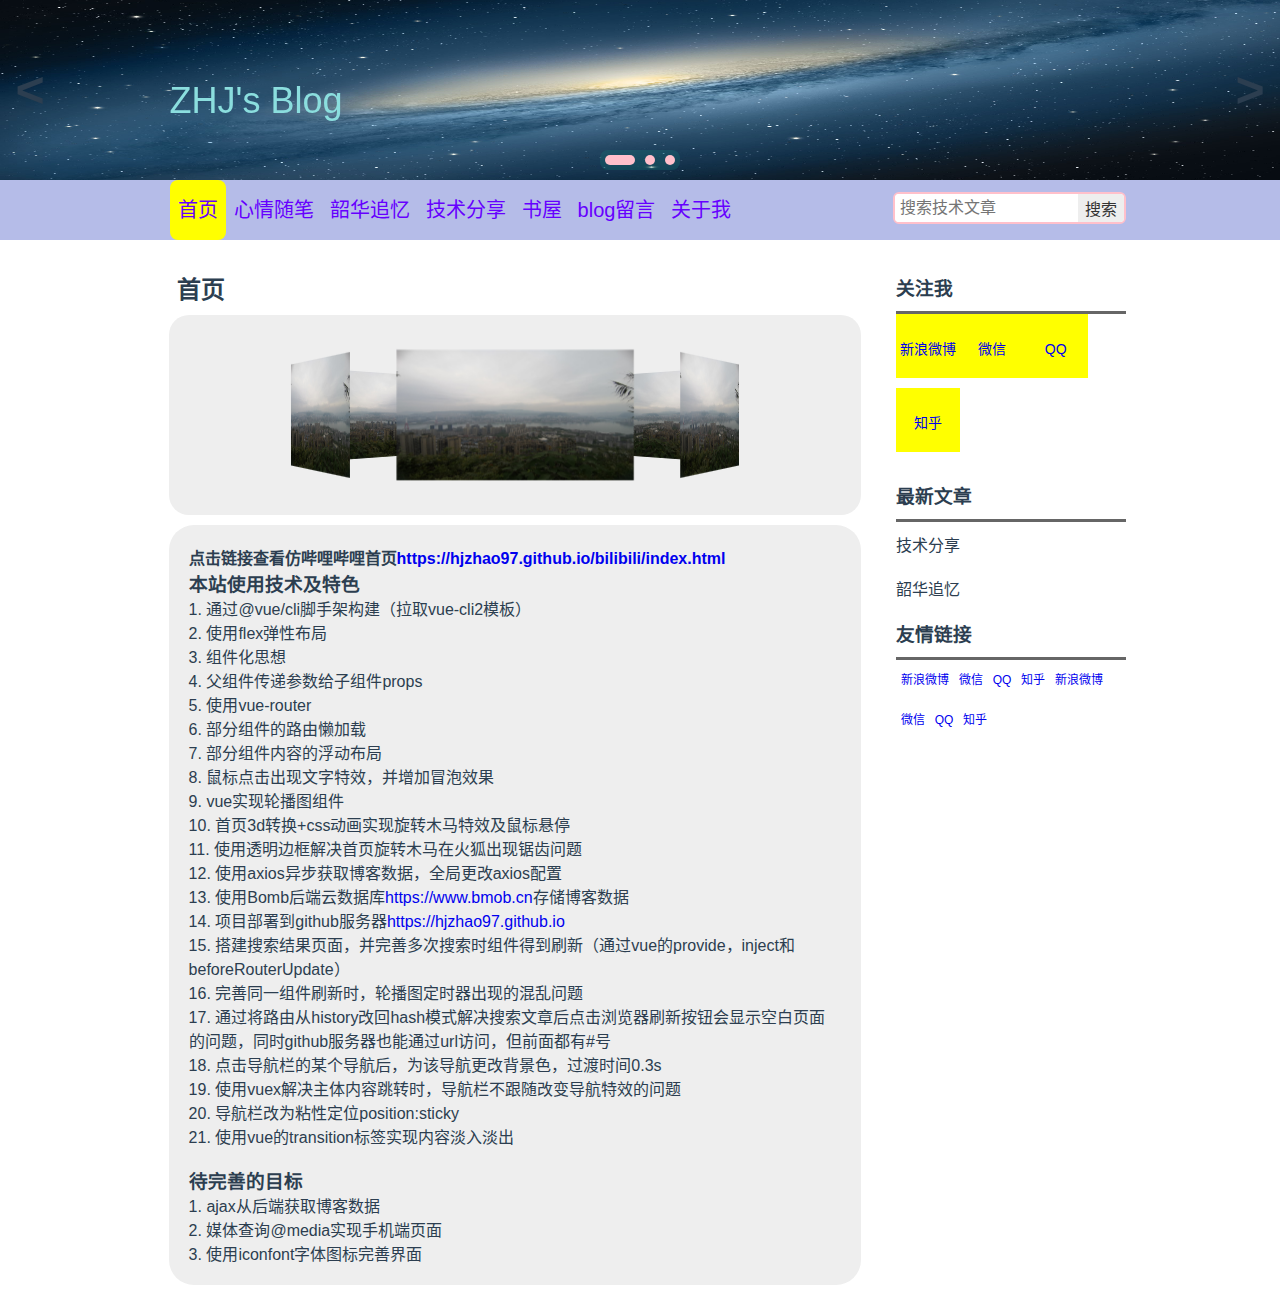
<file: index.html>
<!DOCTYPE html><html lang=zh-CN><head><meta charset=UTF-8><meta name=viewport content="width=device-width,initial-scale=1"><link rel=icon type=image/x-icon href=./static/icon.ico><title>blog-vuecli2@ZHJ</title><link href=./static/css/app.2d15b9cbaa7aba99e8224156fa8b9bce.css rel=stylesheet></head><body><div id=app></div><script type=text/javascript src=./static/js/manifest.c1e296a53f9152260c49.js></script><script type=text/javascript src=./static/js/vendor.b742f6abaa265cc9c54a.js></script><script type=text/javascript src=./static/js/app.475243bff67224d3ae9a.js></script></body></html>
</file>
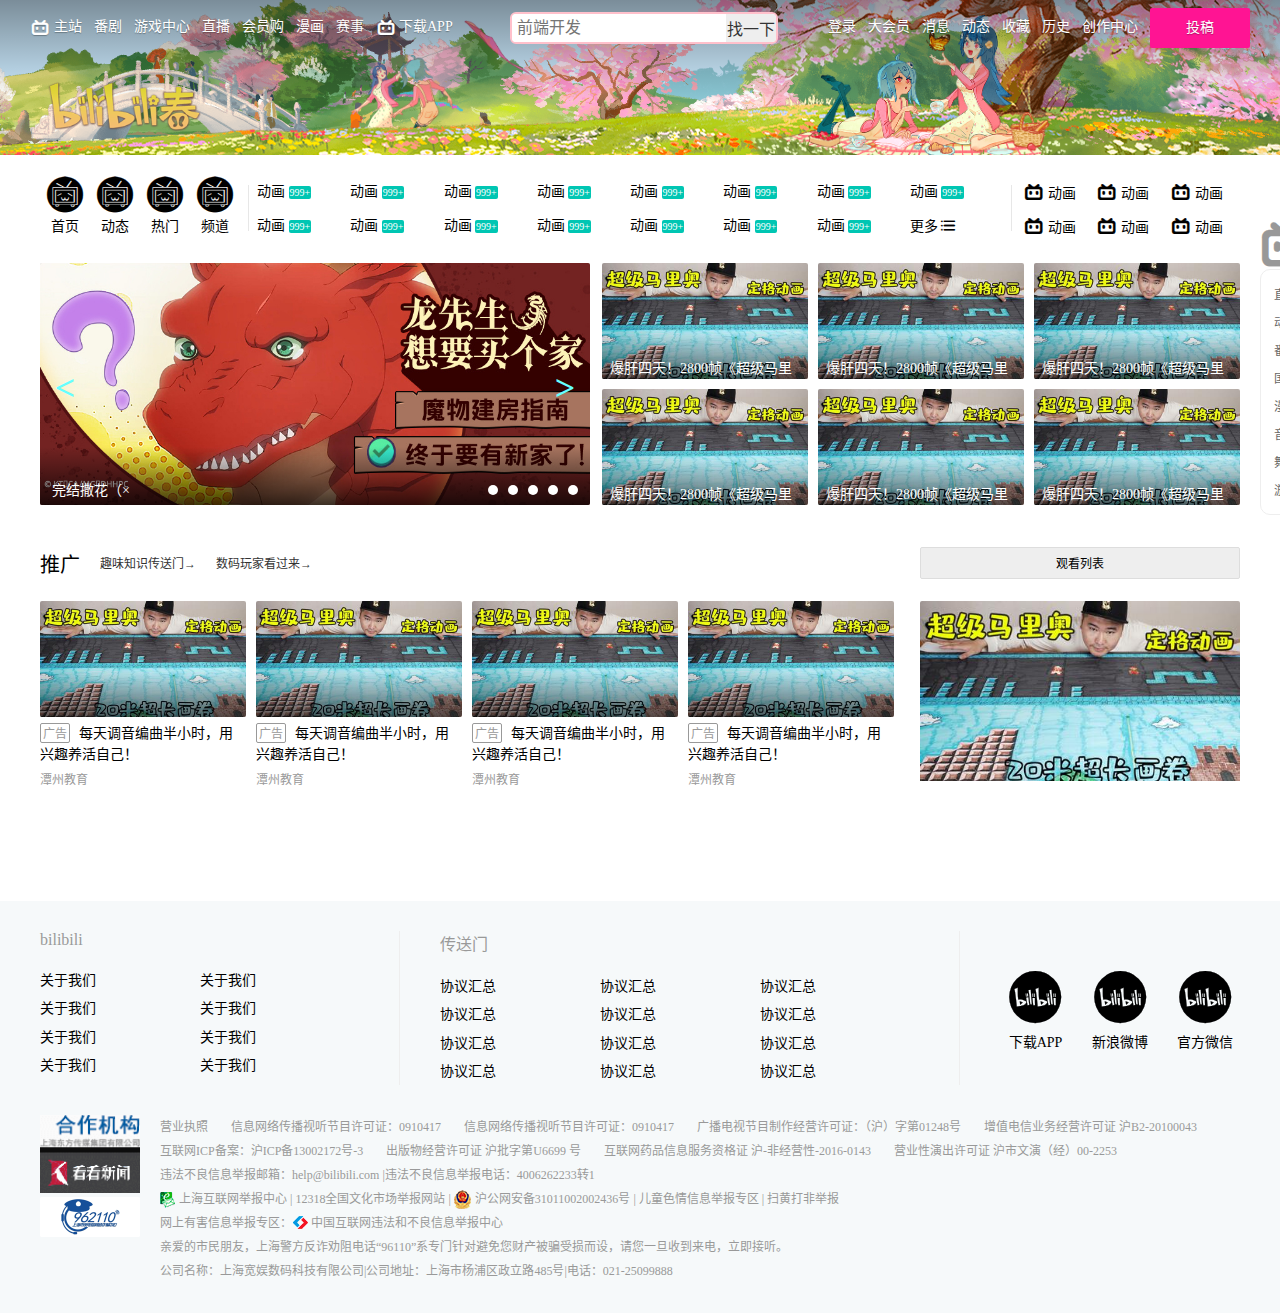
<file: bilibili/index.html>
<!DOCTYPE html>
<html lang="zh-CN">
<head>
    <meta charset="UTF-8">
    <title>哔哩哔哩</title>
    <link rel="stylesheet" href="css/common.css">
    <link rel="stylesheet" href="css/index.css">
</head>
<body>
    <div class="header">
        <div class="header-top">
            <div class="header-nav">
                <ul>
                    <li><a href="#"><i class="iconfont" style="font-size: 20px;line-height: 54px;vertical-align: middle">&#xe605;</i>&nbsp;主站</a></li>
                    <li><a href="#">番剧</a></li>
                    <li><a href="#">游戏中心</a></li>
                    <li><a href="#">直播</a></li>
                    <li><a href="#">会员购</a></li>
                    <li><a href="#">漫画</a></li>
                    <li><a href="#">赛事</a></li>
                    <li><a href="#"><i class="iconfont" style="font-size: 20px;line-height: 54px;vertical-align: middle">&#xe605;</i>&nbsp;下载APP</a></li>
                </ul>
            </div>
            <div class="header-search">
                <input type="search" placeholder="前端开发" />
                <input type="button" value="找一下" />
            </div>
            <div class="header-info">
                <ul>
                    <li><a href="#">登录</a></li>
                    <li><a href="#">大会员</a></li>
                    <li><a href="#">消息</a></li>
                    <li><a href="#">动态</a></li>
                    <li><a href="#">收藏</a></li>
                    <li><a href="#">历史</a></li>
                    <li><a href="#">创作中心</a></li>
                </ul>
                <div class="up">
                    <a href="#">投稿</a>
                </div>
            </div>
        </div>
        <div class="taper-line"></div>
        <div class="logo w">
            <a href="#"><img src="images/logo.png" alt="哔哩哔哩"></a>
        </div>
        <div class="bg">
            <img class="bg1" src="images/bg1.png" alt="24">
            <img class="bg2" src="images/bg2.png" alt="24">
            <img class="bg3" src="images/bg3.png" alt="18">
            <img class="bg4" src="images/bg4.png" alt="18">
            <img class="bg5" src="images/bg5.png" alt="18">
            <img class="bg6" src="images/bg6.png" alt="18">
            <img class="bg7" src="images/bg7.png" alt="18">
            <img class="bg8" src="images/bg8.png" alt="18">
            <img class="bg9" src="images/bg9.png" alt="18">
            <img class="bg10" src="images/bg10.png" alt="18">
            <img class="bg11" src="images/bg11.png" alt="18">
            <img class="bg12" src="images/bg12.png" alt="12">
            <img class="bg13" src="images/bg13.png" alt="12">
            <img class="bg14" src="images/bg14.png" alt="6">
            <img class="bg15" src="images/bg15.png" alt="6">
        </div>
    </div>
    <div class="main w">
        <div class="main-nav">
            <div class="nav1">
                <ul>
                    <li>
                        <a href="javascript:;">
                            <span class="iconfont">&#xe601;</span>
                            首页
                        </a>
                    </li>
                    <li>
                        <a href="javascript:;">
                            <span class="iconfont">&#xe601;</span>
                            动态
                        </a>
                    </li>
                    <li>
                        <a href="javascript:;">
                            <span class="iconfont">&#xe601;</span>
                            热门
                        </a>
                    </li>
                    <li>
                        <a href="javascript:;">
                            <span class="iconfont">&#xe601;</span>
                            频道
                        </a>
                    </li>
                </ul>
            </div>
            <span class="tab-split"></span>
            <div class="nav2">
                <span>
                    <div class="item">
                        <a href="javascript:;">
                            动画
                            <em>999+</em>
                        </a>
                    </div>
                </span>
                <span>
                    <div class="item">
                        <a href="javascript:;">
                            动画
                            <em>999+</em>
                        </a>
                    </div>
                </span>
                <span>
                    <div class="item">
                        <a href="javascript:;">
                            动画
                            <em>999+</em>
                        </a>
                    </div>
                </span>
                <span>
                    <div class="item">
                        <a href="javascript:;">
                            动画
                            <em>999+</em>
                        </a>
                    </div>
                </span>
                <span>
                    <div class="item">
                        <a href="javascript:;">
                            动画
                            <em>999+</em>
                        </a>
                    </div>
                </span>
                <span>
                    <div class="item">
                        <a href="javascript:;">
                            动画
                            <em>999+</em>
                        </a>
                    </div>
                </span>
                <span>
                    <div class="item">
                        <a href="javascript:;">
                            动画
                            <em>999+</em>
                        </a>
                    </div>
                </span>
                <span>
                    <div class="item">
                        <a href="javascript:;">
                            动画
                            <em>999+</em>
                        </a>
                    </div>
                </span>
                <span>
                    <div class="item">
                        <a href="javascript:;">
                            动画
                            <em>999+</em>
                        </a>
                    </div>
                </span>
                <span>
                    <div class="item">
                        <a href="javascript:;">
                            动画
                            <em>999+</em>
                        </a>
                    </div>
                </span>
                <span>
                    <div class="item">
                        <a href="javascript:;">
                            动画
                            <em>999+</em>
                        </a>
                    </div>
                </span>
                <span>
                    <div class="item">
                        <a href="javascript:;">
                            动画
                            <em>999+</em>
                        </a>
                    </div>
                </span>
                <span>
                    <div class="item">
                        <a href="javascript:;">
                            动画
                            <em>999+</em>
                        </a>
                    </div>
                </span>
                <span>
                    <div class="item">
                        <a href="javascript:;">
                            动画
                            <em>999+</em>
                        </a>
                    </div>
                </span>
                <span>
                    <div class="item">
                        <a href="javascript:;">
                            动画
                            <em>999+</em>
                        </a>
                    </div>
                </span>
                <span>
                    <div class="item">
                        <a href="javascript:;">
                            更多
                            <i class="iconfont">&#xe621;</i>
                        </a>
                    </div>
                </span>
            </div>
            <span class="tab-split"></span>
            <div class="nav3">
                <span>
                    <div class="item">
                        <a href="javascript:;"><i class="iconfont">&#xe600;</i>动画</a>
                    </div>
                </span>
                <span>
                    <div class="item">
                        <a href="javascript:;"><i class="iconfont">&#xe600;</i>动画</a>
                    </div>
                </span>
                <span>
                    <div class="item">
                        <a href="javascript:;"><i class="iconfont">&#xe600;</i>动画</a>
                    </div>
                </span>
                <span>
                    <div class="item">
                        <a href="javascript:;"><i class="iconfont">&#xe600;</i>动画</a>
                    </div>
                </span>
                <span>
                    <div class="item">
                        <a href="javascript:;"><i class="iconfont">&#xe600;</i>动画</a>
                    </div>
                </span>
                <span>
                    <div class="item">
                        <a href="javascript:;"><i class="iconfont">&#xe600;</i>动画</a>
                    </div>
                </span>
            </div>
        </div>
        <div class="main-body">
            <div class="first-screen">
                <div class="space-between">
                    <div class="report-left">
                        <div class="images">
                            <div>
                                <a href="javascript:;">
                                    <img src="./upload/report-left/5.jpg" alt="">
                                    <p>点击领取UP主必备素材库</p>
                                    <div class="taper-line"></div>
                                </a>
                            </div>
                            <div>
                                <a href="javascript:;">
                                    <img src="./upload/report-left/1.jpg" alt="">
                                    <p>完结撒花（×</p>
                                    <div class="taper-line"></div>
                                </a>
                            </div>
                            <div>
                                <a href="javascript:;">
                                    <img src="./upload/report-left/2.jpg" alt="">
                                    <p><i>广告</i>下周公测！抓紧时间预约啦</p>
                                    <div class="taper-line"></div>
                                </a>
                            </div>
                            <div>
                                <a href="javascript:;">
                                    <img src="./upload/report-left/3.jpg" alt="">
                                    <p>预约即可抢先体验新模式！</p>
                                    <div class="taper-line"></div>
                                </a>
                            </div>
                            <div>
                                <a href="javascript:;">
                                    <img src="./upload/report-left/4.jpg" alt="">
                                    <p>豆瓣8.8高分科幻</p>
                                    <div class="taper-line"></div>
                                </a>
                            </div>
                            <div>
                                <a href="javascript:;">
                                    <img src="./upload/report-left/5.jpg" alt="">
                                    <p>点击领取UP主必备素材库</p>
                                    <div class="taper-line"></div>
                                </a>
                            </div>
                            <div>
                                <a href="javascript:;">
                                    <img src="./upload/report-left/1.jpg" alt="">
                                    <p>完结撒花（×</p>
                                    <div class="taper-line"></div>
                                </a>
                            </div>
                        </div>
                        <ul>
                            <li data-index="1"></li>
                            <li data-index="2"></li>
                            <li data-index="3"></li>
                            <li data-index="4"></li>
                            <li data-index="5"></li>
                        </ul>
                        <div class="pre" onclick="prePage()"><</div>
                        <div class="next" onclick="nextPage()">></div>
                        <div class="more"><a href="#">更多></a></div>
                    </div>
                    <div class="report-right">
                        <ul>
                            <li>
                                <div>
                                    <img src="./upload/report-right/1.jpg" alt="">
                                    <div class="taper-line"></div>
                                    <div class="later">
                                        <span>稍后再看</span>
                                    </div>
                                </div>
                                <a href="javascript:;">
                                    <div class="title">
                                        爆肝四天！2800帧《超级马里奥》定格动画，手绘长达九米，玩一关直接自闭！
                                    </div>
                                    <div class="author">
                                        <span>UP</span>
                                        溅本尊
                                    </div>
                                    <span>33.3万播放</span>
                                </a>
                            </li>
                            <li>
                                <div>
                                    <img src="./upload/report-right/1.jpg" alt="">
                                    <div class="taper-line"></div>
                                    <div class="later">
                                        <span>稍后再看</span>
                                    </div>
                                </div>
                                <a href="javascript:;">
                                    <div class="title">
                                        爆肝四天！2800帧《超级马里奥》定格动画，手绘长达九米，玩一关直接自闭！
                                    </div>
                                    <div class="author">
                                        <span>UP</span>
                                        溅本尊
                                    </div>
                                    <span>33.3万播放</span>
                                </a>
                            </li>
                            <li>
                                <div>
                                    <img src="./upload/report-right/1.jpg" alt="">
                                    <div class="taper-line"></div>
                                    <div class="later">
                                        <span>稍后再看</span>
                                    </div>
                                </div>
                                <a href="javascript:;">
                                    <div class="title">
                                        爆肝四天！2800帧《超级马里奥》定格动画，手绘长达九米，玩一关直接自闭！
                                    </div>
                                    <div class="author">
                                        <span>UP</span>
                                        溅本尊
                                    </div>
                                    <span>33.3万播放</span>
                                </a>
                            </li>
                            <li>
                                <div>
                                    <img src="./upload/report-right/1.jpg" alt="">
                                    <div class="taper-line"></div>
                                    <div class="later">
                                        <span>稍后再看</span>
                                    </div>
                                </div>
                                <a href="javascript:;">
                                    <div class="title">
                                        爆肝四天！2800帧《超级马里奥》定格动画，手绘长达九米，玩一关直接自闭！
                                    </div>
                                    <div class="author">
                                        <span>UP</span>
                                        溅本尊
                                    </div>
                                    <span>33.3万播放</span>
                                </a>
                            </li>
                            <li>
                                <div>
                                    <img src="./upload/report-right/1.jpg" alt="">
                                    <div class="taper-line"></div>
                                    <div class="later">
                                        <span>稍后再看</span>
                                    </div>
                                </div>
                                <a href="javascript:;">
                                    <div class="title">
                                        爆肝四天！2800帧《超级马里奥》定格动画，手绘长达九米，玩一关直接自闭！
                                    </div>
                                    <div class="author">
                                        <span>UP</span>
                                        溅本尊
                                    </div>
                                    <span>33.3万播放</span>
                                </a>
                            </li>
                            <li>
                                <div>
                                    <img src="./upload/report-right/1.jpg" alt="">
                                    <div class="taper-line"></div>
                                    <div class="later">
                                        <span>稍后再看</span>
                                    </div>
                                </div>
                                <a href="javascript:;">
                                    <div class="title">
                                        爆肝四天！2800帧《超级马里奥》定格动画，手绘长达九米，玩一关直接自闭！
                                    </div>
                                    <div class="author">
                                        <span>UP</span>
                                        溅本尊
                                    </div>
                                    <span>33.3万播放</span>
                                </a>
                            </li>
                        </ul>
                    </div>
                </div>
                <div class="extend">
                    <div class="extend-left">
                        <header class="title">
                            <div>
                                <div>推广</div>
                                <span><a href="javascript:;">趣味知识传送门→</a></span>
                                <span><a href="javascript:;">数码玩家看过来→</a></span>
                            </div>
                        </header>
                        <div class="content">
                            <div>
                                <div class="image">
                                    <a href="javascript:;">
                                        <img src="./upload/report-right/1.jpg" alt="">
                                    </a>
                                    <div class="taper-line"></div>
                                    <div class="later">
                                        <span>稍后再看</span>
                                    </div>
                                </div>
                                <div class="video-title">
                                    <a href="javadcript:;">
                                        <em>广告</em>
                                        每天调音编曲半小时，用兴趣养活自己！
                                    </a>
                                </div>
                                <div class="video-author">
                                    <a href="javascript:;">潭州教育</a>
                                </div>
                            </div>
                            <div>
                                <div class="image">
                                    <a href="javascript:;">
                                        <img src="./upload/report-right/1.jpg" alt="">
                                    </a>
                                    <div class="taper-line"></div>
                                    <div class="later">
                                        <span>稍后再看</span>
                                    </div>
                                </div>
                                <div class="video-title">
                                    <a href="javadcript:;">
                                        <em>广告</em>
                                        每天调音编曲半小时，用兴趣养活自己！
                                    </a>
                                </div>
                                <div class="video-author">
                                    <a href="javascript:;">潭州教育</a>
                                </div>
                            </div>
                            <div>
                                <div class="image">
                                    <a href="javascript:;">
                                        <img src="./upload/report-right/1.jpg" alt="">
                                    </a>
                                    <div class="taper-line"></div>
                                    <div class="later">
                                        <span>稍后再看</span>
                                    </div>
                                </div>
                                <div class="video-title">
                                    <a href="javadcript:;">
                                        <em>广告</em>
                                        每天调音编曲半小时，用兴趣养活自己！
                                    </a>
                                </div>
                                <div class="video-author">
                                    <a href="javascript:;">潭州教育</a>
                                </div>
                            </div>
                            <div>
                                <div class="image">
                                    <a href="javascript:;">
                                        <img src="./upload/report-right/1.jpg" alt="">
                                    </a>
                                    <div class="taper-line"></div>
                                    <div class="later">
                                        <span>稍后再看</span>
                                    </div>
                                </div>
                                <div class="video-title">
                                    <a href="javadcript:;">
                                        <em>广告</em>
                                        每天调音编曲半小时，用兴趣养活自己！
                                    </a>
                                </div>
                                <div class="video-author">
                                    <a href="javascript:;">潭州教育</a>
                                </div>
                            </div>
                        </div>
                    </div>
                    <div class="extend-right">
                        <div class="list">
                            <a href="javascript:;">观看列表</a>
                        </div>
                        <div class="content">
                            <a href="javascript:;">
                                <img src="./upload/report-right/1.jpg" alt="">
                            </a>
                        </div>
                    </div>
                </div>
            </div>
        </div>
    </div>
    <div class="footer">
        <div class="w link">
            <div class="link-a">
                <span>bilibili</span>
                <ul>
                    <li><a href="javascript:;">关于我们</a></li>
                    <li><a href="javascript:;">关于我们</a></li>
                    <li><a href="javascript:;">关于我们</a></li>
                    <li><a href="javascript:;">关于我们</a></li>
                    <li><a href="javascript:;">关于我们</a></li>
                    <li><a href="javascript:;">关于我们</a></li>
                    <li><a href="javascript:;">关于我们</a></li>
                    <li><a href="javascript:;">关于我们</a></li>
                </ul>
            </div>
            <div class="link-b">
                <span>传送门</span>
                <ul>
                    <li><a href="javascript:;">协议汇总</a></li>
                    <li><a href="javascript:;">协议汇总</a></li>
                    <li><a href="javascript:;">协议汇总</a></li>
                    <li><a href="javascript:;">协议汇总</a></li>
                    <li><a href="javascript:;">协议汇总</a></li>
                    <li><a href="javascript:;">协议汇总</a></li>
                    <li><a href="javascript:;">协议汇总</a></li>
                    <li><a href="javascript:;">协议汇总</a></li>
                    <li><a href="javascript:;">协议汇总</a></li>
                    <li><a href="javascript:;">协议汇总</a></li>
                    <li><a href="javascript:;">协议汇总</a></li>
                    <li><a href="javascript:;">协议汇总</a></li>
                </ul>
            </div>
            <div class="link-c">
                <div class="items">
                    <a href="javascript:;">
                        <i class="iconfont">&#xe60a;</i>
                        <p>下载APP</p>
                    </a>
                </div>
                <div class="items">
                    <a href="javascript:;">
                        <i class="iconfont">&#xe60a;</i>
                        <p>新浪微博</p>
                    </a>
                </div>
                <div class="items">
                    <a href="javascript:;">
                        <i class="iconfont">&#xe60a;</i>
                        <p>官方微信</p>
                    </a>
                </div>
            </div>
        </div>
        <div class="w partner">
            <div class="pic-box">
                <img src="./images/partner.png" alt="">
                <img src="./images/pic962110.png" alt="">
            </div>
            <div class="text">
                <p>
                    <span><a href="javascript:;">营业执照</a></span>
                    <span>信息网络传播视听节目许可证：0910417</span>
                    <span>信息网络传播视听节目许可证：0910417</span>
                    <span>广播电视节目制作经营许可证：（沪）字第01248号</span>
                    <span>增值电信业务经营许可证 沪B2-20100043</span>
                    <span>互联网ICP备案：<a href="javascript:;">沪ICP备13002172号-3</a></span>
                    <span>出版物经营许可证 沪批字第U6699 号</span>
                    <span>互联网药品信息服务资格证 沪-非经营性-2016-0143</span>
                    <span>营业性演出许可证 沪市文演（经）00-2253</span>
                </p>
                <p>
                    违法不良信息举报邮箱：help@bilibili.com |违法不良信息举报电话：4006262233转1
                </p>
                <p>
                    <a href="javascript:;"><i class="bg1"></i>上海互联网举报中心</a>&nbsp;|
                    <a href="javascript:;">12318全国文化市场举报网站</a>&nbsp;|
                    <a href="javascript:;"><i class="bg2"></i>沪公网安备31011002002436号</a>&nbsp;|
                    <a href="javascript:;">儿童色情信息举报专区</a>&nbsp;|
                    <a href="javascript:;">扫黄打非举报</a>
                </p>
                <p>
                    网上有害信息举报专区：<a href="javascript:;"><i class="bg3"></i>中国互联网违法和不良信息举报中心</a>
                </p>
                <p>
                    亲爱的市民朋友，上海警方反诈劝阻电话“96110”系专门针对避免您财产被骗受损而设，请您一旦收到来电，立即接听。
                </p>
                <p>
                    公司名称：上海宽娱数码科技有限公司|公司地址：上海市杨浦区政立路485号|电话：021-25099888
                </p>
            </div>
        </div>
    </div>
    <div class="slide">
        <i class="iconfont">&#xe600;</i>
        <ul>
            <li><a href="javascript:;">直播</a></li>
            <li><a href="javascript:;">动画</a></li>
            <li><a href="javascript:;">番剧</a></li>
            <li><a href="javascript:;">国创</a></li>
            <li><a href="javascript:;">漫画</a></li>
            <li><a href="javascript:;">音乐</a></li>
            <li><a href="javascript:;">舞蹈</a></li>
            <li><a href="javascript:;">游戏</a></li>
        </ul>
    </div>
</body>
<script src="./js/headerbg.js"></script>
<script src="./js/report-left.js"></script>
<script src="./js/slide.js"></script>
</html>
</file>
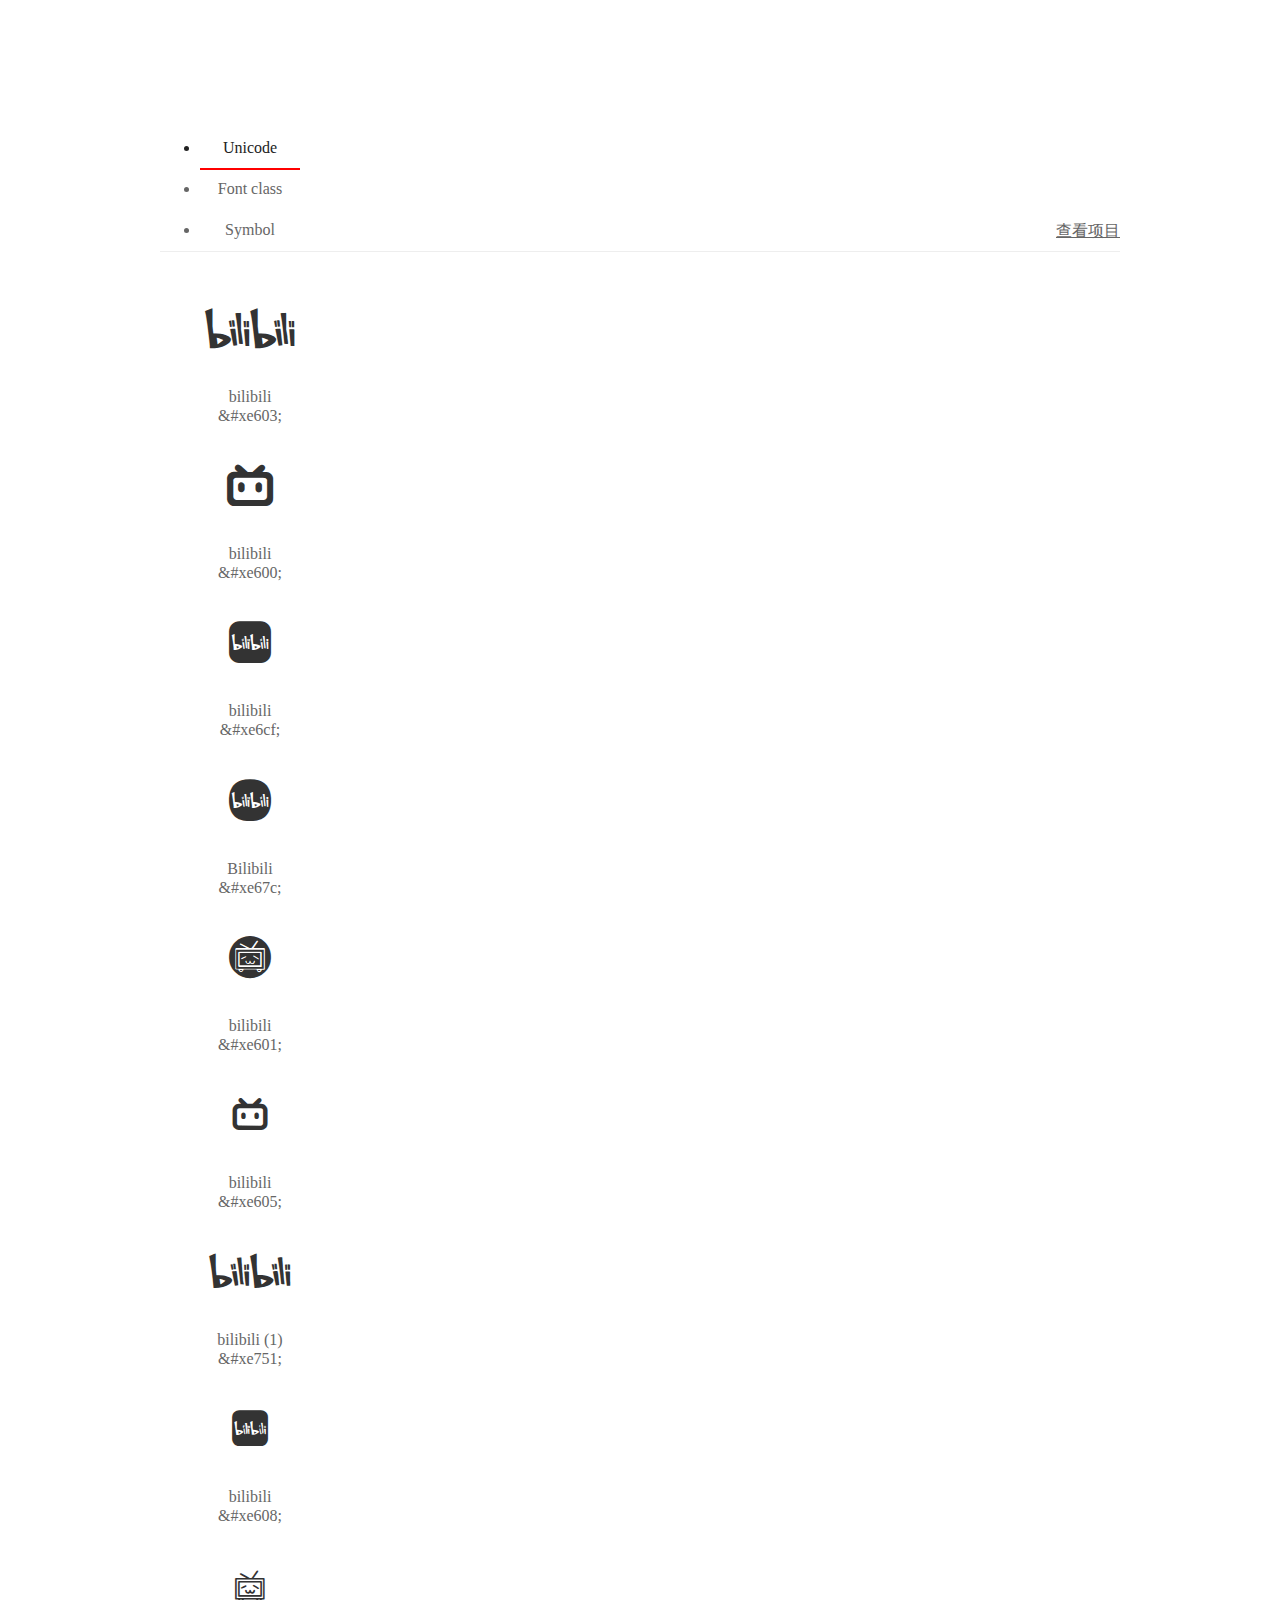
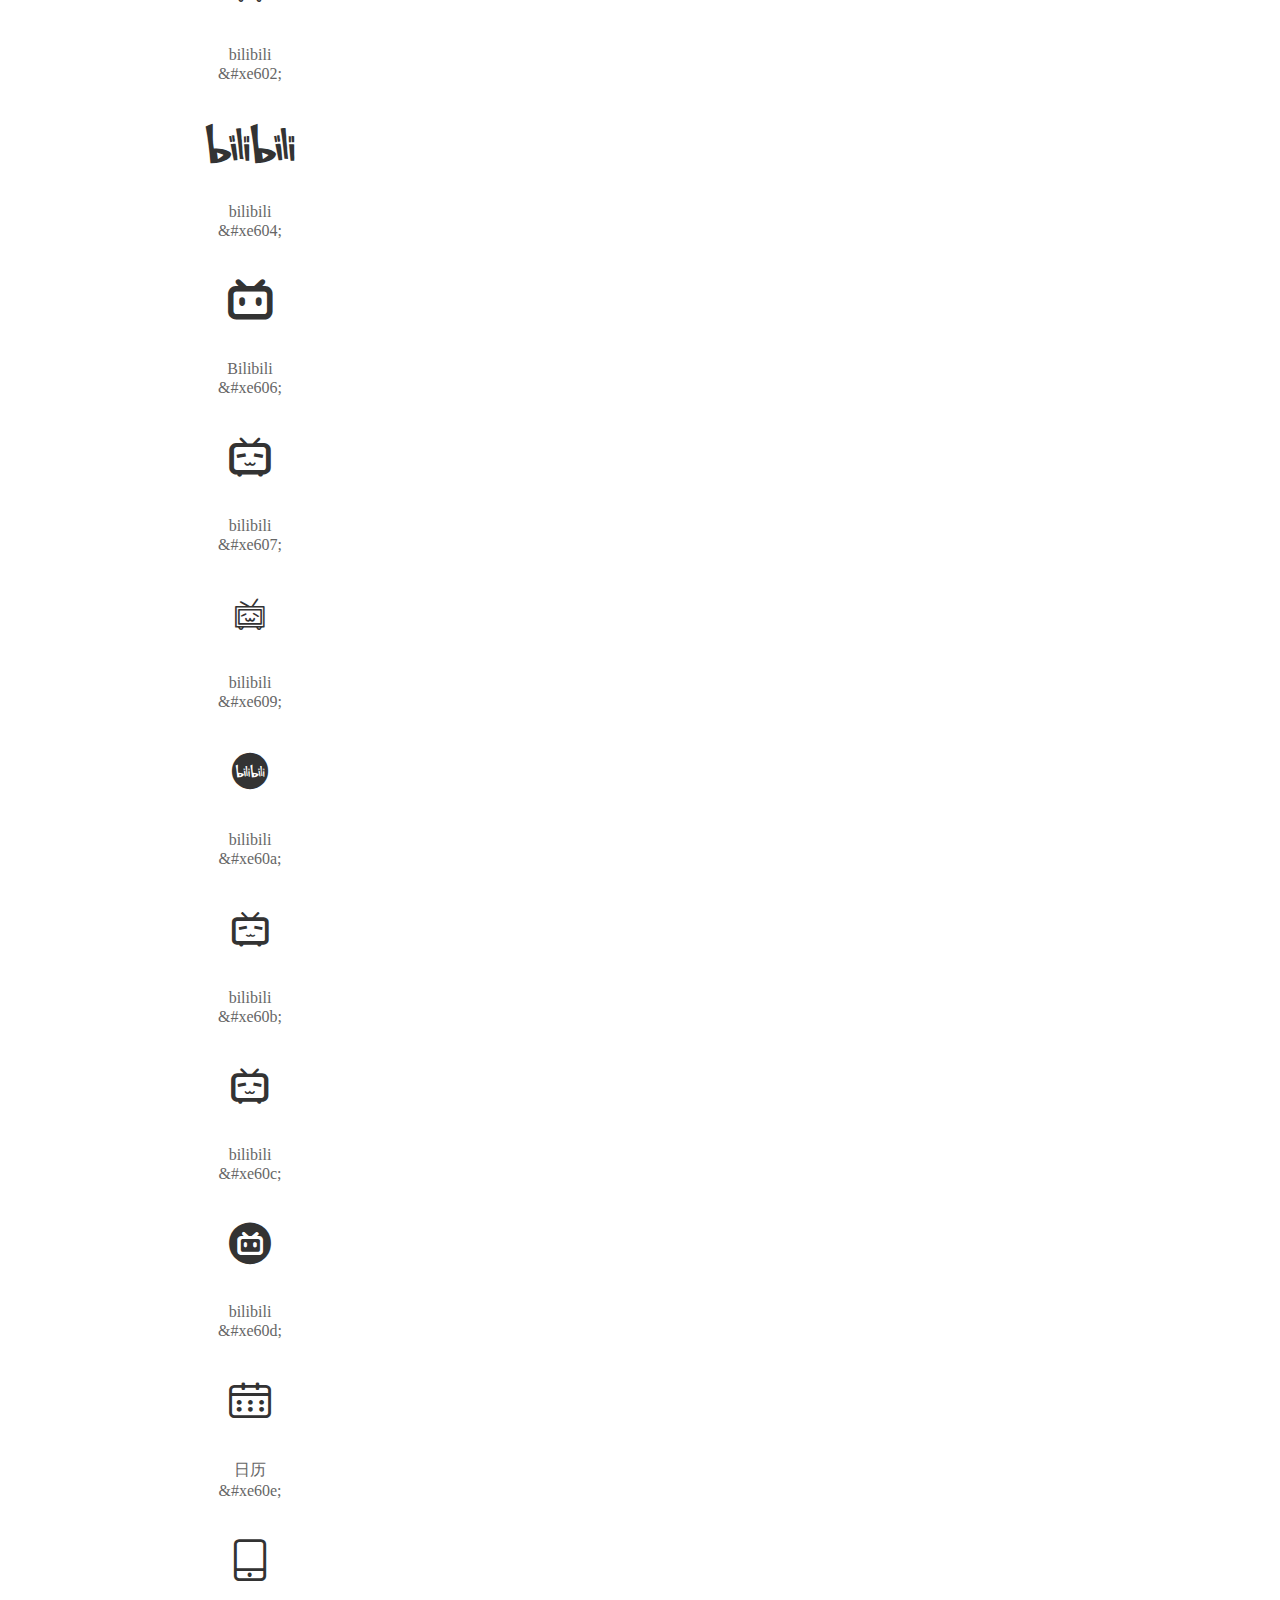
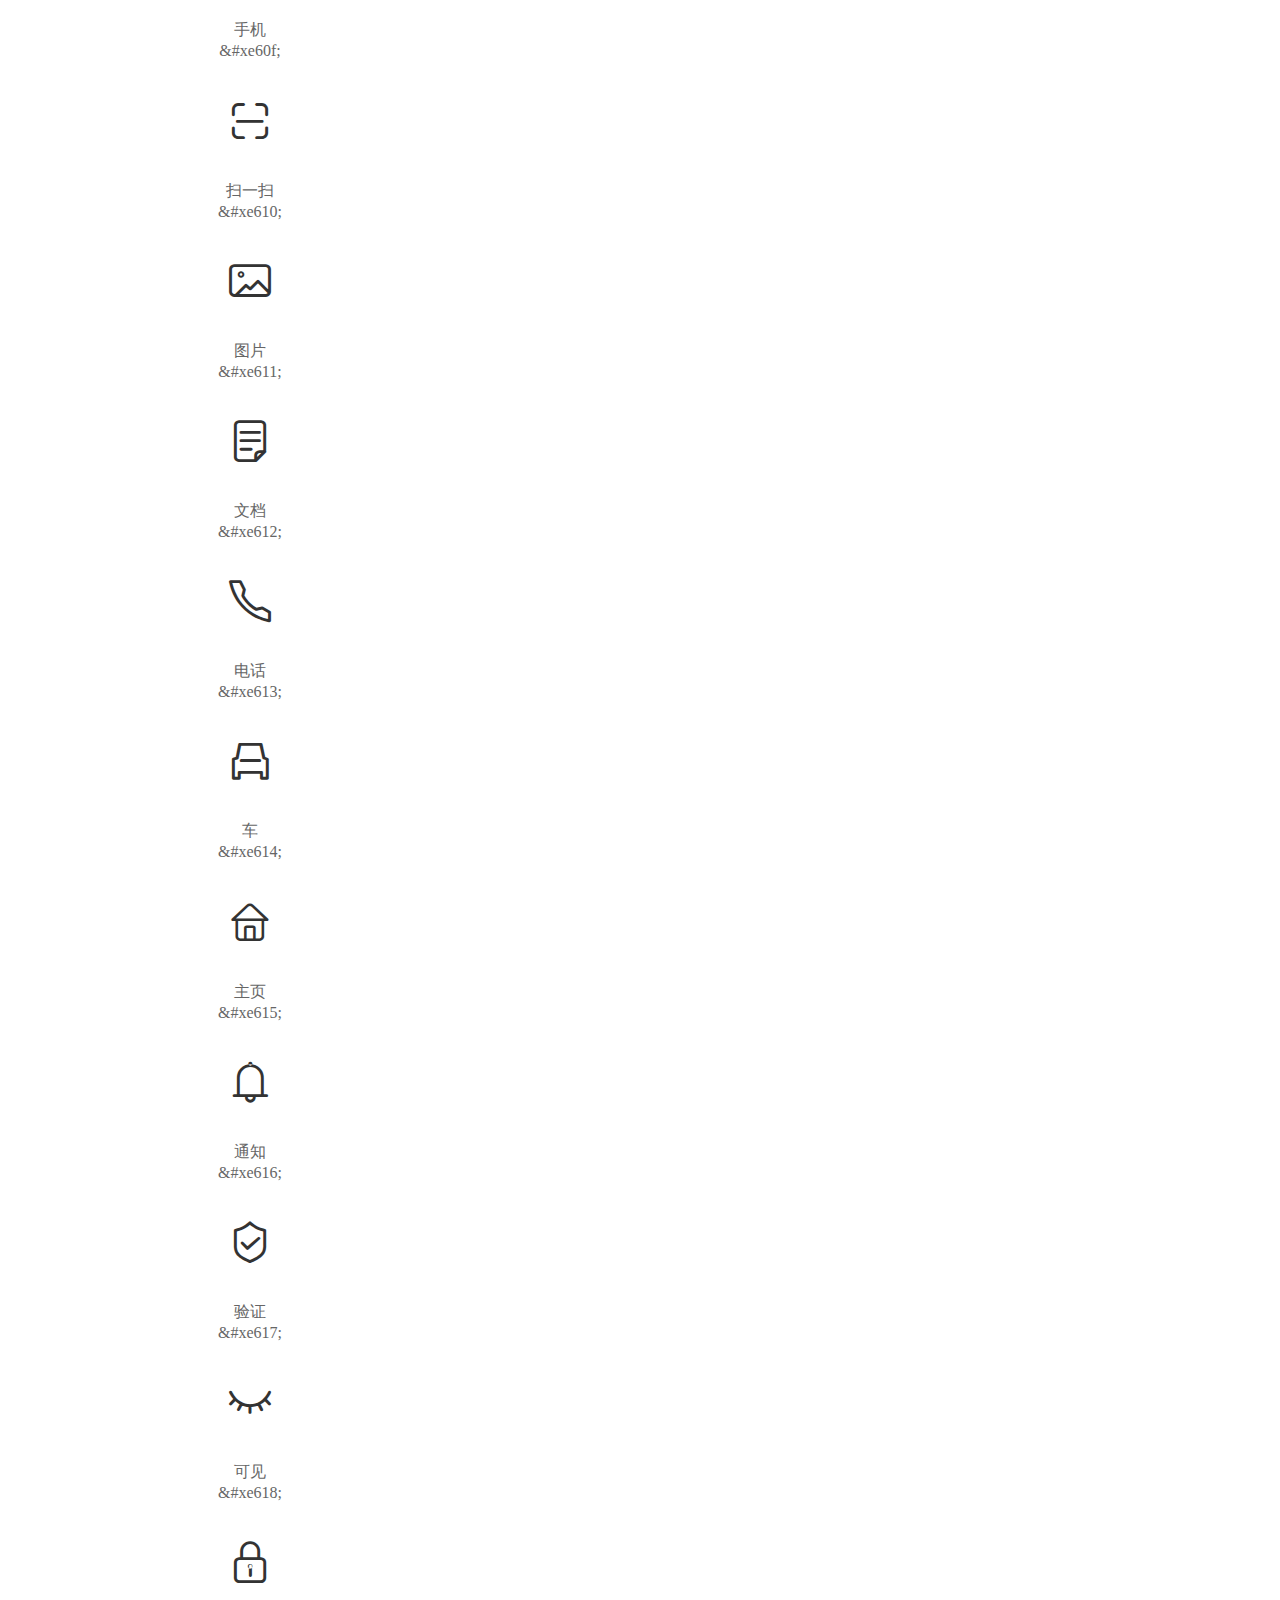
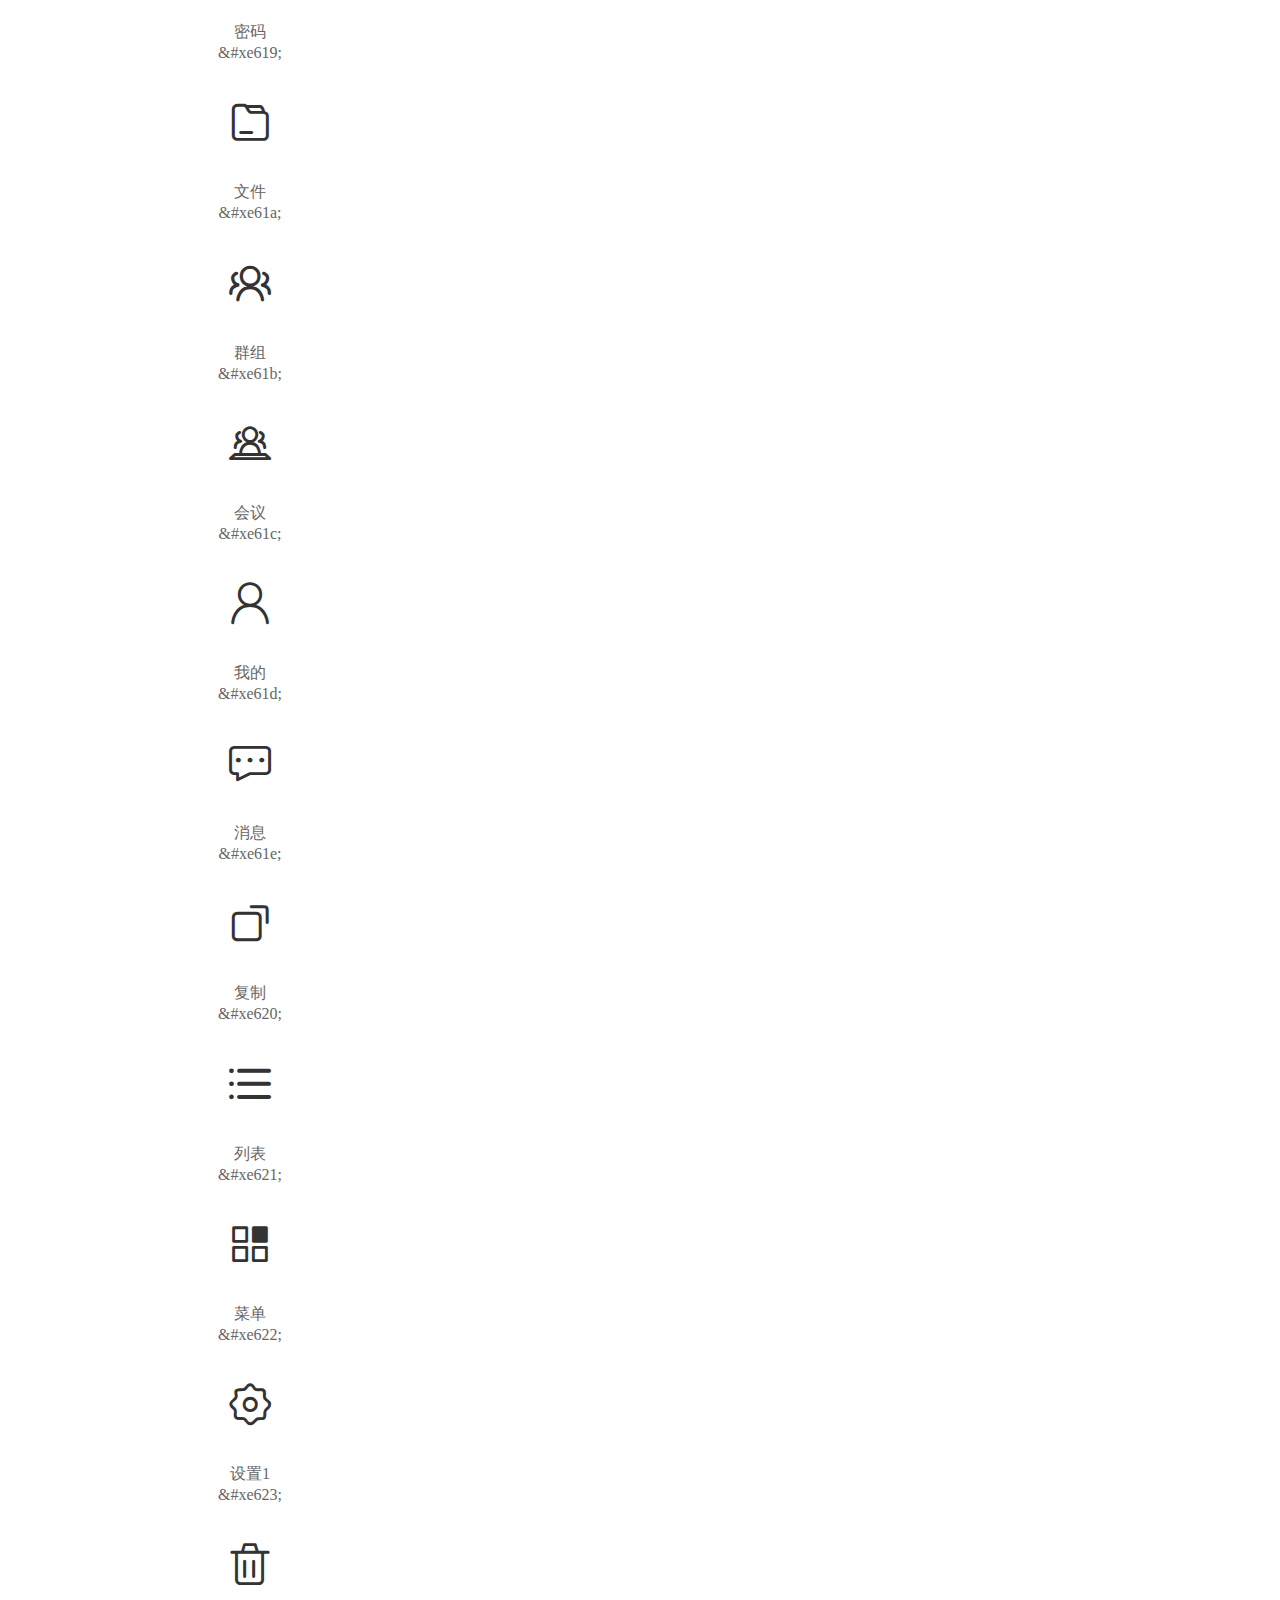
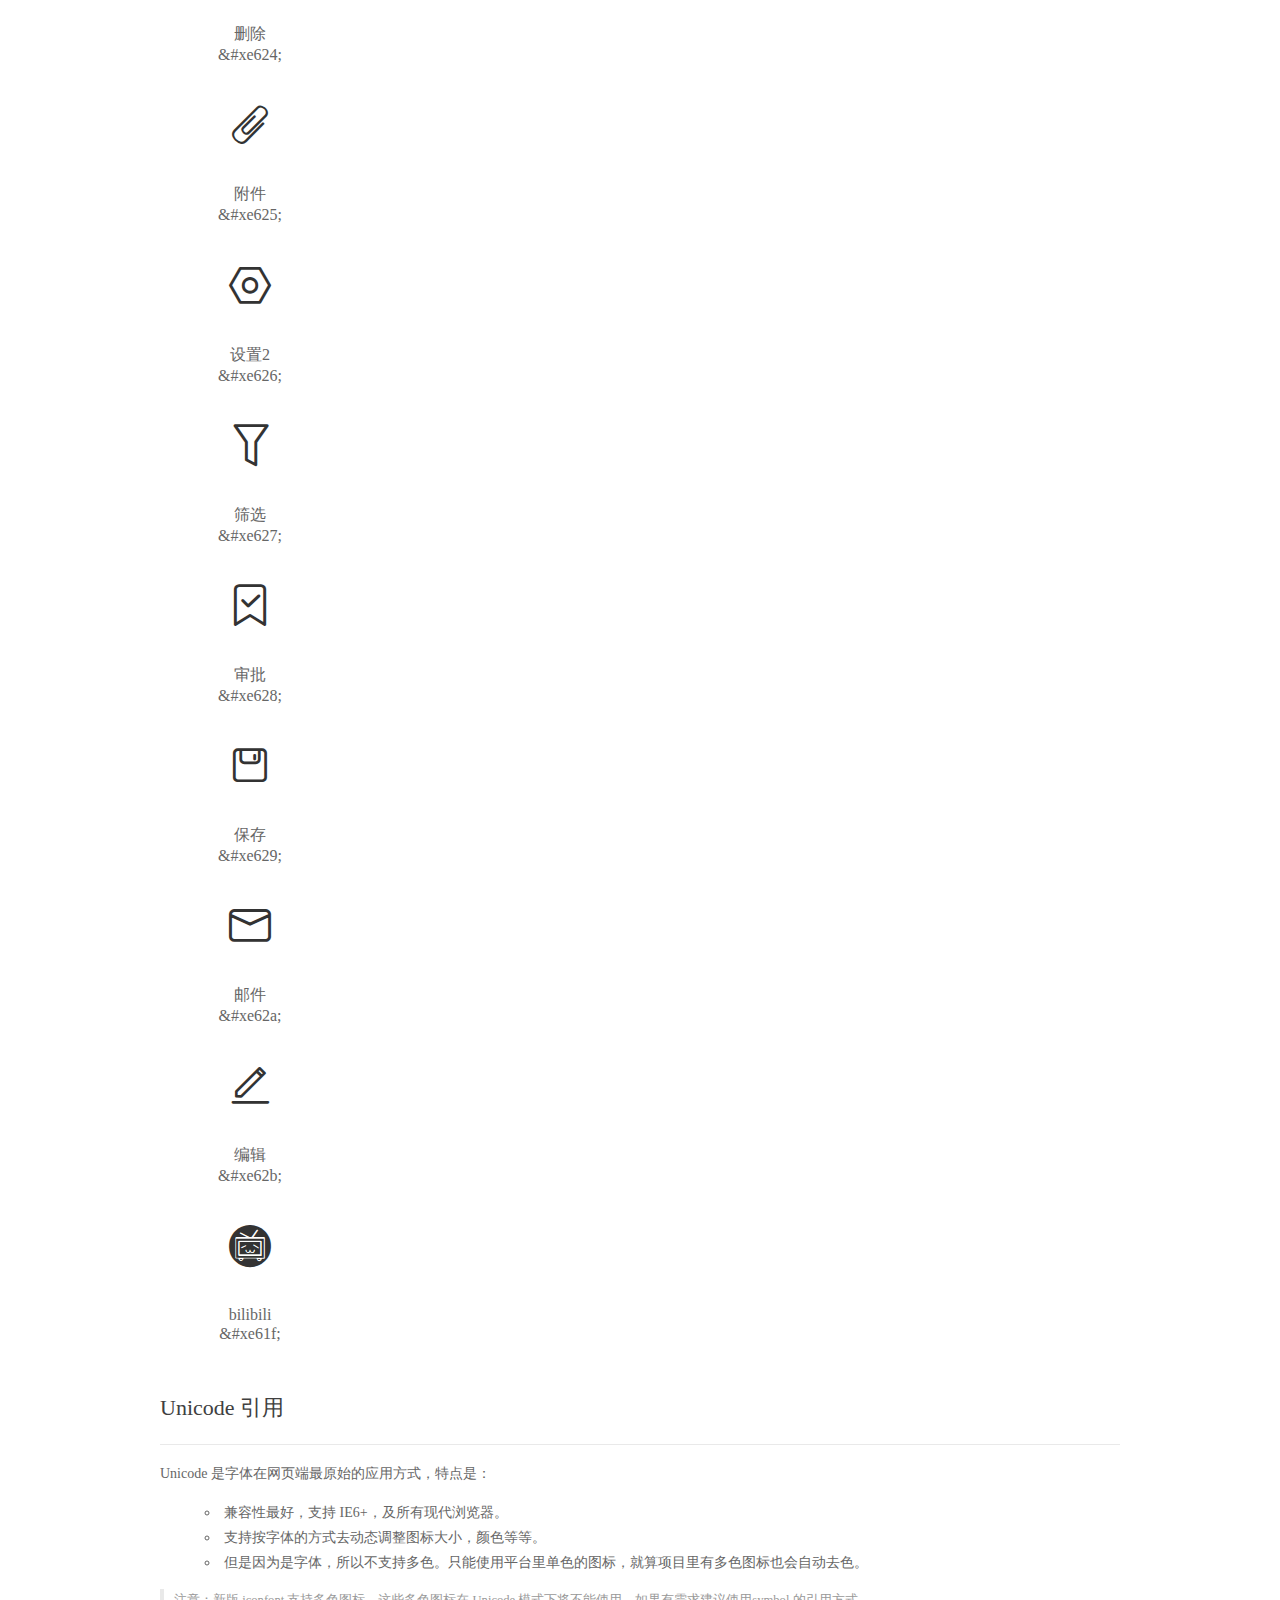
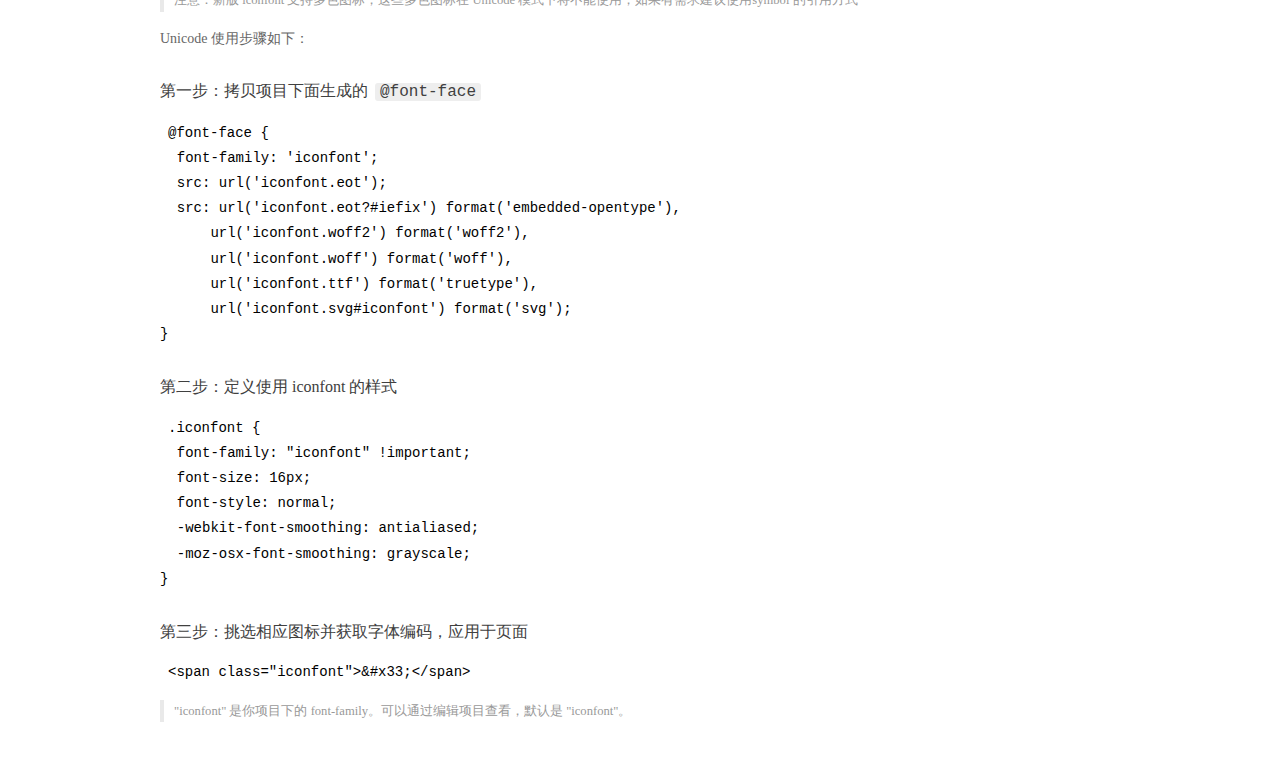
<file: bilibili/iconfont/demo_index.html>
<!DOCTYPE html>
<html>
<head>
  <meta charset="utf-8"/>
  <title>IconFont Demo</title>
  <link rel="shortcut icon" href="//img.alicdn.com/imgextra/i2/O1CN01ZyAlrn1MwaMhqz36G_!!6000000001499-73-tps-64-64.ico" type="image/x-icon"/>
  <link rel="icon" type="image/svg+xml" href="//img.alicdn.com/imgextra/i4/O1CN01EYTRnJ297D6vehehJ_!!6000000008020-55-tps-64-64.svg"/>
  <link rel="stylesheet" href="https://g.alicdn.com/thx/cube/1.3.2/cube.min.css">
  <link rel="stylesheet" href="demo.css">
  <link rel="stylesheet" href="iconfont.css">
  <script src="iconfont.js"></script>
  <!-- jQuery -->
  <script src="https://a1.alicdn.com/oss/uploads/2018/12/26/7bfddb60-08e8-11e9-9b04-53e73bb6408b.js"></script>
  <!-- 代码高亮 -->
  <script src="https://a1.alicdn.com/oss/uploads/2018/12/26/a3f714d0-08e6-11e9-8a15-ebf944d7534c.js"></script>
</head>
<body>
  <div class="main">
    <h1 class="logo"><a href="https://www.iconfont.cn/" title="iconfont 首页" target="_blank">&#xe86b;</a></h1>
    <div class="nav-tabs">
      <ul id="tabs" class="dib-box">
        <li class="dib active"><span>Unicode</span></li>
        <li class="dib"><span>Font class</span></li>
        <li class="dib"><span>Symbol</span></li>
      </ul>
      
      <a href="https://www.iconfont.cn/manage/index?manage_type=myprojects&projectId=2497847" target="_blank" class="nav-more">查看项目</a>
      
    </div>
    <div class="tab-container">
      <div class="content unicode" style="display: block;">
          <ul class="icon_lists dib-box">
          
            <li class="dib">
              <span class="icon iconfont">&#xe603;</span>
                <div class="name">bilibili</div>
                <div class="code-name">&amp;#xe603;</div>
              </li>
          
            <li class="dib">
              <span class="icon iconfont">&#xe600;</span>
                <div class="name">bilibili</div>
                <div class="code-name">&amp;#xe600;</div>
              </li>
          
            <li class="dib">
              <span class="icon iconfont">&#xe6cf;</span>
                <div class="name">bilibili</div>
                <div class="code-name">&amp;#xe6cf;</div>
              </li>
          
            <li class="dib">
              <span class="icon iconfont">&#xe67c;</span>
                <div class="name">Bilibili</div>
                <div class="code-name">&amp;#xe67c;</div>
              </li>
          
            <li class="dib">
              <span class="icon iconfont">&#xe601;</span>
                <div class="name">bilibili</div>
                <div class="code-name">&amp;#xe601;</div>
              </li>
          
            <li class="dib">
              <span class="icon iconfont">&#xe605;</span>
                <div class="name">bilibili</div>
                <div class="code-name">&amp;#xe605;</div>
              </li>
          
            <li class="dib">
              <span class="icon iconfont">&#xe751;</span>
                <div class="name">bilibili (1)</div>
                <div class="code-name">&amp;#xe751;</div>
              </li>
          
            <li class="dib">
              <span class="icon iconfont">&#xe608;</span>
                <div class="name">bilibili</div>
                <div class="code-name">&amp;#xe608;</div>
              </li>
          
            <li class="dib">
              <span class="icon iconfont">&#xe602;</span>
                <div class="name">bilibili</div>
                <div class="code-name">&amp;#xe602;</div>
              </li>
          
            <li class="dib">
              <span class="icon iconfont">&#xe604;</span>
                <div class="name">bilibili</div>
                <div class="code-name">&amp;#xe604;</div>
              </li>
          
            <li class="dib">
              <span class="icon iconfont">&#xe606;</span>
                <div class="name">Bilibili</div>
                <div class="code-name">&amp;#xe606;</div>
              </li>
          
            <li class="dib">
              <span class="icon iconfont">&#xe607;</span>
                <div class="name">bilibili</div>
                <div class="code-name">&amp;#xe607;</div>
              </li>
          
            <li class="dib">
              <span class="icon iconfont">&#xe609;</span>
                <div class="name">bilibili</div>
                <div class="code-name">&amp;#xe609;</div>
              </li>
          
            <li class="dib">
              <span class="icon iconfont">&#xe60a;</span>
                <div class="name">bilibili</div>
                <div class="code-name">&amp;#xe60a;</div>
              </li>
          
            <li class="dib">
              <span class="icon iconfont">&#xe60b;</span>
                <div class="name">bilibili</div>
                <div class="code-name">&amp;#xe60b;</div>
              </li>
          
            <li class="dib">
              <span class="icon iconfont">&#xe60c;</span>
                <div class="name">bilibili</div>
                <div class="code-name">&amp;#xe60c;</div>
              </li>
          
            <li class="dib">
              <span class="icon iconfont">&#xe60d;</span>
                <div class="name">bilibili</div>
                <div class="code-name">&amp;#xe60d;</div>
              </li>
          
            <li class="dib">
              <span class="icon iconfont">&#xe60e;</span>
                <div class="name">日历</div>
                <div class="code-name">&amp;#xe60e;</div>
              </li>
          
            <li class="dib">
              <span class="icon iconfont">&#xe60f;</span>
                <div class="name">手机</div>
                <div class="code-name">&amp;#xe60f;</div>
              </li>
          
            <li class="dib">
              <span class="icon iconfont">&#xe610;</span>
                <div class="name">扫一扫</div>
                <div class="code-name">&amp;#xe610;</div>
              </li>
          
            <li class="dib">
              <span class="icon iconfont">&#xe611;</span>
                <div class="name">图片</div>
                <div class="code-name">&amp;#xe611;</div>
              </li>
          
            <li class="dib">
              <span class="icon iconfont">&#xe612;</span>
                <div class="name">文档</div>
                <div class="code-name">&amp;#xe612;</div>
              </li>
          
            <li class="dib">
              <span class="icon iconfont">&#xe613;</span>
                <div class="name">电话</div>
                <div class="code-name">&amp;#xe613;</div>
              </li>
          
            <li class="dib">
              <span class="icon iconfont">&#xe614;</span>
                <div class="name">车</div>
                <div class="code-name">&amp;#xe614;</div>
              </li>
          
            <li class="dib">
              <span class="icon iconfont">&#xe615;</span>
                <div class="name">主页</div>
                <div class="code-name">&amp;#xe615;</div>
              </li>
          
            <li class="dib">
              <span class="icon iconfont">&#xe616;</span>
                <div class="name">通知</div>
                <div class="code-name">&amp;#xe616;</div>
              </li>
          
            <li class="dib">
              <span class="icon iconfont">&#xe617;</span>
                <div class="name">验证</div>
                <div class="code-name">&amp;#xe617;</div>
              </li>
          
            <li class="dib">
              <span class="icon iconfont">&#xe618;</span>
                <div class="name">可见</div>
                <div class="code-name">&amp;#xe618;</div>
              </li>
          
            <li class="dib">
              <span class="icon iconfont">&#xe619;</span>
                <div class="name">密码</div>
                <div class="code-name">&amp;#xe619;</div>
              </li>
          
            <li class="dib">
              <span class="icon iconfont">&#xe61a;</span>
                <div class="name">文件</div>
                <div class="code-name">&amp;#xe61a;</div>
              </li>
          
            <li class="dib">
              <span class="icon iconfont">&#xe61b;</span>
                <div class="name">群组</div>
                <div class="code-name">&amp;#xe61b;</div>
              </li>
          
            <li class="dib">
              <span class="icon iconfont">&#xe61c;</span>
                <div class="name">会议</div>
                <div class="code-name">&amp;#xe61c;</div>
              </li>
          
            <li class="dib">
              <span class="icon iconfont">&#xe61d;</span>
                <div class="name">我的</div>
                <div class="code-name">&amp;#xe61d;</div>
              </li>
          
            <li class="dib">
              <span class="icon iconfont">&#xe61e;</span>
                <div class="name">消息</div>
                <div class="code-name">&amp;#xe61e;</div>
              </li>
          
            <li class="dib">
              <span class="icon iconfont">&#xe620;</span>
                <div class="name">复制</div>
                <div class="code-name">&amp;#xe620;</div>
              </li>
          
            <li class="dib">
              <span class="icon iconfont">&#xe621;</span>
                <div class="name">列表</div>
                <div class="code-name">&amp;#xe621;</div>
              </li>
          
            <li class="dib">
              <span class="icon iconfont">&#xe622;</span>
                <div class="name">菜单</div>
                <div class="code-name">&amp;#xe622;</div>
              </li>
          
            <li class="dib">
              <span class="icon iconfont">&#xe623;</span>
                <div class="name">设置1</div>
                <div class="code-name">&amp;#xe623;</div>
              </li>
          
            <li class="dib">
              <span class="icon iconfont">&#xe624;</span>
                <div class="name">删除</div>
                <div class="code-name">&amp;#xe624;</div>
              </li>
          
            <li class="dib">
              <span class="icon iconfont">&#xe625;</span>
                <div class="name">附件</div>
                <div class="code-name">&amp;#xe625;</div>
              </li>
          
            <li class="dib">
              <span class="icon iconfont">&#xe626;</span>
                <div class="name">设置2</div>
                <div class="code-name">&amp;#xe626;</div>
              </li>
          
            <li class="dib">
              <span class="icon iconfont">&#xe627;</span>
                <div class="name">筛选</div>
                <div class="code-name">&amp;#xe627;</div>
              </li>
          
            <li class="dib">
              <span class="icon iconfont">&#xe628;</span>
                <div class="name">审批</div>
                <div class="code-name">&amp;#xe628;</div>
              </li>
          
            <li class="dib">
              <span class="icon iconfont">&#xe629;</span>
                <div class="name">保存</div>
                <div class="code-name">&amp;#xe629;</div>
              </li>
          
            <li class="dib">
              <span class="icon iconfont">&#xe62a;</span>
                <div class="name">邮件</div>
                <div class="code-name">&amp;#xe62a;</div>
              </li>
          
            <li class="dib">
              <span class="icon iconfont">&#xe62b;</span>
                <div class="name">编辑</div>
                <div class="code-name">&amp;#xe62b;</div>
              </li>
          
            <li class="dib">
              <span class="icon iconfont">&#xe61f;</span>
                <div class="name">bilibili</div>
                <div class="code-name">&amp;#xe61f;</div>
              </li>
          
          </ul>
          <div class="article markdown">
          <h2 id="unicode-">Unicode 引用</h2>
          <hr>

          <p>Unicode 是字体在网页端最原始的应用方式，特点是：</p>
          <ul>
            <li>兼容性最好，支持 IE6+，及所有现代浏览器。</li>
            <li>支持按字体的方式去动态调整图标大小，颜色等等。</li>
            <li>但是因为是字体，所以不支持多色。只能使用平台里单色的图标，就算项目里有多色图标也会自动去色。</li>
          </ul>
          <blockquote>
            <p>注意：新版 iconfont 支持多色图标，这些多色图标在 Unicode 模式下将不能使用，如果有需求建议使用symbol 的引用方式</p>
          </blockquote>
          <p>Unicode 使用步骤如下：</p>
          <h3 id="-font-face">第一步：拷贝项目下面生成的 <code>@font-face</code></h3>
<pre><code class="language-css"
>@font-face {
  font-family: 'iconfont';
  src: url('iconfont.eot');
  src: url('iconfont.eot?#iefix') format('embedded-opentype'),
      url('iconfont.woff2') format('woff2'),
      url('iconfont.woff') format('woff'),
      url('iconfont.ttf') format('truetype'),
      url('iconfont.svg#iconfont') format('svg');
}
</code></pre>
          <h3 id="-iconfont-">第二步：定义使用 iconfont 的样式</h3>
<pre><code class="language-css"
>.iconfont {
  font-family: "iconfont" !important;
  font-size: 16px;
  font-style: normal;
  -webkit-font-smoothing: antialiased;
  -moz-osx-font-smoothing: grayscale;
}
</code></pre>
          <h3 id="-">第三步：挑选相应图标并获取字体编码，应用于页面</h3>
<pre>
<code class="language-html"
>&lt;span class="iconfont"&gt;&amp;#x33;&lt;/span&gt;
</code></pre>
          <blockquote>
            <p>"iconfont" 是你项目下的 font-family。可以通过编辑项目查看，默认是 "iconfont"。</p>
          </blockquote>
          </div>
      </div>
      <div class="content font-class">
        <ul class="icon_lists dib-box">
          
          <li class="dib">
            <span class="icon iconfont icon-bilibili"></span>
            <div class="name">
              bilibili
            </div>
            <div class="code-name">.icon-bilibili
            </div>
          </li>
          
          <li class="dib">
            <span class="icon iconfont icon-bilibili-"></span>
            <div class="name">
              bilibili
            </div>
            <div class="code-name">.icon-bilibili-
            </div>
          </li>
          
          <li class="dib">
            <span class="icon iconfont icon-bilibili1"></span>
            <div class="name">
              bilibili
            </div>
            <div class="code-name">.icon-bilibili1
            </div>
          </li>
          
          <li class="dib">
            <span class="icon iconfont icon-Bilibili"></span>
            <div class="name">
              Bilibili
            </div>
            <div class="code-name">.icon-Bilibili
            </div>
          </li>
          
          <li class="dib">
            <span class="icon iconfont icon-bilibili2"></span>
            <div class="name">
              bilibili
            </div>
            <div class="code-name">.icon-bilibili2
            </div>
          </li>
          
          <li class="dib">
            <span class="icon iconfont icon-bilibili3"></span>
            <div class="name">
              bilibili
            </div>
            <div class="code-name">.icon-bilibili3
            </div>
          </li>
          
          <li class="dib">
            <span class="icon iconfont icon-bilibili11"></span>
            <div class="name">
              bilibili (1)
            </div>
            <div class="code-name">.icon-bilibili11
            </div>
          </li>
          
          <li class="dib">
            <span class="icon iconfont icon-bilibili4"></span>
            <div class="name">
              bilibili
            </div>
            <div class="code-name">.icon-bilibili4
            </div>
          </li>
          
          <li class="dib">
            <span class="icon iconfont icon-bilibili5"></span>
            <div class="name">
              bilibili
            </div>
            <div class="code-name">.icon-bilibili5
            </div>
          </li>
          
          <li class="dib">
            <span class="icon iconfont icon-bilibili6"></span>
            <div class="name">
              bilibili
            </div>
            <div class="code-name">.icon-bilibili6
            </div>
          </li>
          
          <li class="dib">
            <span class="icon iconfont icon-bilibili7"></span>
            <div class="name">
              Bilibili
            </div>
            <div class="code-name">.icon-bilibili7
            </div>
          </li>
          
          <li class="dib">
            <span class="icon iconfont icon-bilibili1-copy"></span>
            <div class="name">
              bilibili
            </div>
            <div class="code-name">.icon-bilibili1-copy
            </div>
          </li>
          
          <li class="dib">
            <span class="icon iconfont icon-bilibili8"></span>
            <div class="name">
              bilibili
            </div>
            <div class="code-name">.icon-bilibili8
            </div>
          </li>
          
          <li class="dib">
            <span class="icon iconfont icon-bilibili9"></span>
            <div class="name">
              bilibili
            </div>
            <div class="code-name">.icon-bilibili9
            </div>
          </li>
          
          <li class="dib">
            <span class="icon iconfont icon-bilibili10"></span>
            <div class="name">
              bilibili
            </div>
            <div class="code-name">.icon-bilibili10
            </div>
          </li>
          
          <li class="dib">
            <span class="icon iconfont icon-bilibili12"></span>
            <div class="name">
              bilibili
            </div>
            <div class="code-name">.icon-bilibili12
            </div>
          </li>
          
          <li class="dib">
            <span class="icon iconfont icon-bilibili13"></span>
            <div class="name">
              bilibili
            </div>
            <div class="code-name">.icon-bilibili13
            </div>
          </li>
          
          <li class="dib">
            <span class="icon iconfont icon-rili"></span>
            <div class="name">
              日历
            </div>
            <div class="code-name">.icon-rili
            </div>
          </li>
          
          <li class="dib">
            <span class="icon iconfont icon-shouji"></span>
            <div class="name">
              手机
            </div>
            <div class="code-name">.icon-shouji
            </div>
          </li>
          
          <li class="dib">
            <span class="icon iconfont icon-saoyisao"></span>
            <div class="name">
              扫一扫
            </div>
            <div class="code-name">.icon-saoyisao
            </div>
          </li>
          
          <li class="dib">
            <span class="icon iconfont icon-tupian"></span>
            <div class="name">
              图片
            </div>
            <div class="code-name">.icon-tupian
            </div>
          </li>
          
          <li class="dib">
            <span class="icon iconfont icon-wendang"></span>
            <div class="name">
              文档
            </div>
            <div class="code-name">.icon-wendang
            </div>
          </li>
          
          <li class="dib">
            <span class="icon iconfont icon-dianhua"></span>
            <div class="name">
              电话
            </div>
            <div class="code-name">.icon-dianhua
            </div>
          </li>
          
          <li class="dib">
            <span class="icon iconfont icon-che"></span>
            <div class="name">
              车
            </div>
            <div class="code-name">.icon-che
            </div>
          </li>
          
          <li class="dib">
            <span class="icon iconfont icon-zhuye"></span>
            <div class="name">
              主页
            </div>
            <div class="code-name">.icon-zhuye
            </div>
          </li>
          
          <li class="dib">
            <span class="icon iconfont icon-tongzhi"></span>
            <div class="name">
              通知
            </div>
            <div class="code-name">.icon-tongzhi
            </div>
          </li>
          
          <li class="dib">
            <span class="icon iconfont icon-yanzheng"></span>
            <div class="name">
              验证
            </div>
            <div class="code-name">.icon-yanzheng
            </div>
          </li>
          
          <li class="dib">
            <span class="icon iconfont icon-kejian"></span>
            <div class="name">
              可见
            </div>
            <div class="code-name">.icon-kejian
            </div>
          </li>
          
          <li class="dib">
            <span class="icon iconfont icon-mima"></span>
            <div class="name">
              密码
            </div>
            <div class="code-name">.icon-mima
            </div>
          </li>
          
          <li class="dib">
            <span class="icon iconfont icon-wenjian"></span>
            <div class="name">
              文件
            </div>
            <div class="code-name">.icon-wenjian
            </div>
          </li>
          
          <li class="dib">
            <span class="icon iconfont icon-qunzu"></span>
            <div class="name">
              群组
            </div>
            <div class="code-name">.icon-qunzu
            </div>
          </li>
          
          <li class="dib">
            <span class="icon iconfont icon-huiyi"></span>
            <div class="name">
              会议
            </div>
            <div class="code-name">.icon-huiyi
            </div>
          </li>
          
          <li class="dib">
            <span class="icon iconfont icon-wode"></span>
            <div class="name">
              我的
            </div>
            <div class="code-name">.icon-wode
            </div>
          </li>
          
          <li class="dib">
            <span class="icon iconfont icon-xiaoxi"></span>
            <div class="name">
              消息
            </div>
            <div class="code-name">.icon-xiaoxi
            </div>
          </li>
          
          <li class="dib">
            <span class="icon iconfont icon-fuzhi"></span>
            <div class="name">
              复制
            </div>
            <div class="code-name">.icon-fuzhi
            </div>
          </li>
          
          <li class="dib">
            <span class="icon iconfont icon-liebiao"></span>
            <div class="name">
              列表
            </div>
            <div class="code-name">.icon-liebiao
            </div>
          </li>
          
          <li class="dib">
            <span class="icon iconfont icon-caidan"></span>
            <div class="name">
              菜单
            </div>
            <div class="code-name">.icon-caidan
            </div>
          </li>
          
          <li class="dib">
            <span class="icon iconfont icon-shezhi1"></span>
            <div class="name">
              设置1
            </div>
            <div class="code-name">.icon-shezhi1
            </div>
          </li>
          
          <li class="dib">
            <span class="icon iconfont icon-shanchu"></span>
            <div class="name">
              删除
            </div>
            <div class="code-name">.icon-shanchu
            </div>
          </li>
          
          <li class="dib">
            <span class="icon iconfont icon-fujian"></span>
            <div class="name">
              附件
            </div>
            <div class="code-name">.icon-fujian
            </div>
          </li>
          
          <li class="dib">
            <span class="icon iconfont icon-shezhi2"></span>
            <div class="name">
              设置2
            </div>
            <div class="code-name">.icon-shezhi2
            </div>
          </li>
          
          <li class="dib">
            <span class="icon iconfont icon-shaixuan"></span>
            <div class="name">
              筛选
            </div>
            <div class="code-name">.icon-shaixuan
            </div>
          </li>
          
          <li class="dib">
            <span class="icon iconfont icon-shenpi"></span>
            <div class="name">
              审批
            </div>
            <div class="code-name">.icon-shenpi
            </div>
          </li>
          
          <li class="dib">
            <span class="icon iconfont icon-baocun"></span>
            <div class="name">
              保存
            </div>
            <div class="code-name">.icon-baocun
            </div>
          </li>
          
          <li class="dib">
            <span class="icon iconfont icon-youjian"></span>
            <div class="name">
              邮件
            </div>
            <div class="code-name">.icon-youjian
            </div>
          </li>
          
          <li class="dib">
            <span class="icon iconfont icon-bianji"></span>
            <div class="name">
              编辑
            </div>
            <div class="code-name">.icon-bianji
            </div>
          </li>
          
          <li class="dib">
            <span class="icon iconfont icon-bilibili14"></span>
            <div class="name">
              bilibili
            </div>
            <div class="code-name">.icon-bilibili14
            </div>
          </li>
          
        </ul>
        <div class="article markdown">
        <h2 id="font-class-">font-class 引用</h2>
        <hr>

        <p>font-class 是 Unicode 使用方式的一种变种，主要是解决 Unicode 书写不直观，语意不明确的问题。</p>
        <p>与 Unicode 使用方式相比，具有如下特点：</p>
        <ul>
          <li>兼容性良好，支持 IE8+，及所有现代浏览器。</li>
          <li>相比于 Unicode 语意明确，书写更直观。可以很容易分辨这个 icon 是什么。</li>
          <li>因为使用 class 来定义图标，所以当要替换图标时，只需要修改 class 里面的 Unicode 引用。</li>
          <li>不过因为本质上还是使用的字体，所以多色图标还是不支持的。</li>
        </ul>
        <p>使用步骤如下：</p>
        <h3 id="-fontclass-">第一步：引入项目下面生成的 fontclass 代码：</h3>
<pre><code class="language-html">&lt;link rel="stylesheet" href="./iconfont.css"&gt;
</code></pre>
        <h3 id="-">第二步：挑选相应图标并获取类名，应用于页面：</h3>
<pre><code class="language-html">&lt;span class="iconfont icon-xxx"&gt;&lt;/span&gt;
</code></pre>
        <blockquote>
          <p>"
            iconfont" 是你项目下的 font-family。可以通过编辑项目查看，默认是 "iconfont"。</p>
        </blockquote>
      </div>
      </div>
      <div class="content symbol">
          <ul class="icon_lists dib-box">
          
            <li class="dib">
                <svg class="icon svg-icon" aria-hidden="true">
                  <use xlink:href="#icon-bilibili"></use>
                </svg>
                <div class="name">bilibili</div>
                <div class="code-name">#icon-bilibili</div>
            </li>
          
            <li class="dib">
                <svg class="icon svg-icon" aria-hidden="true">
                  <use xlink:href="#icon-bilibili-"></use>
                </svg>
                <div class="name">bilibili</div>
                <div class="code-name">#icon-bilibili-</div>
            </li>
          
            <li class="dib">
                <svg class="icon svg-icon" aria-hidden="true">
                  <use xlink:href="#icon-bilibili1"></use>
                </svg>
                <div class="name">bilibili</div>
                <div class="code-name">#icon-bilibili1</div>
            </li>
          
            <li class="dib">
                <svg class="icon svg-icon" aria-hidden="true">
                  <use xlink:href="#icon-Bilibili"></use>
                </svg>
                <div class="name">Bilibili</div>
                <div class="code-name">#icon-Bilibili</div>
            </li>
          
            <li class="dib">
                <svg class="icon svg-icon" aria-hidden="true">
                  <use xlink:href="#icon-bilibili2"></use>
                </svg>
                <div class="name">bilibili</div>
                <div class="code-name">#icon-bilibili2</div>
            </li>
          
            <li class="dib">
                <svg class="icon svg-icon" aria-hidden="true">
                  <use xlink:href="#icon-bilibili3"></use>
                </svg>
                <div class="name">bilibili</div>
                <div class="code-name">#icon-bilibili3</div>
            </li>
          
            <li class="dib">
                <svg class="icon svg-icon" aria-hidden="true">
                  <use xlink:href="#icon-bilibili11"></use>
                </svg>
                <div class="name">bilibili (1)</div>
                <div class="code-name">#icon-bilibili11</div>
            </li>
          
            <li class="dib">
                <svg class="icon svg-icon" aria-hidden="true">
                  <use xlink:href="#icon-bilibili4"></use>
                </svg>
                <div class="name">bilibili</div>
                <div class="code-name">#icon-bilibili4</div>
            </li>
          
            <li class="dib">
                <svg class="icon svg-icon" aria-hidden="true">
                  <use xlink:href="#icon-bilibili5"></use>
                </svg>
                <div class="name">bilibili</div>
                <div class="code-name">#icon-bilibili5</div>
            </li>
          
            <li class="dib">
                <svg class="icon svg-icon" aria-hidden="true">
                  <use xlink:href="#icon-bilibili6"></use>
                </svg>
                <div class="name">bilibili</div>
                <div class="code-name">#icon-bilibili6</div>
            </li>
          
            <li class="dib">
                <svg class="icon svg-icon" aria-hidden="true">
                  <use xlink:href="#icon-bilibili7"></use>
                </svg>
                <div class="name">Bilibili</div>
                <div class="code-name">#icon-bilibili7</div>
            </li>
          
            <li class="dib">
                <svg class="icon svg-icon" aria-hidden="true">
                  <use xlink:href="#icon-bilibili1-copy"></use>
                </svg>
                <div class="name">bilibili</div>
                <div class="code-name">#icon-bilibili1-copy</div>
            </li>
          
            <li class="dib">
                <svg class="icon svg-icon" aria-hidden="true">
                  <use xlink:href="#icon-bilibili8"></use>
                </svg>
                <div class="name">bilibili</div>
                <div class="code-name">#icon-bilibili8</div>
            </li>
          
            <li class="dib">
                <svg class="icon svg-icon" aria-hidden="true">
                  <use xlink:href="#icon-bilibili9"></use>
                </svg>
                <div class="name">bilibili</div>
                <div class="code-name">#icon-bilibili9</div>
            </li>
          
            <li class="dib">
                <svg class="icon svg-icon" aria-hidden="true">
                  <use xlink:href="#icon-bilibili10"></use>
                </svg>
                <div class="name">bilibili</div>
                <div class="code-name">#icon-bilibili10</div>
            </li>
          
            <li class="dib">
                <svg class="icon svg-icon" aria-hidden="true">
                  <use xlink:href="#icon-bilibili12"></use>
                </svg>
                <div class="name">bilibili</div>
                <div class="code-name">#icon-bilibili12</div>
            </li>
          
            <li class="dib">
                <svg class="icon svg-icon" aria-hidden="true">
                  <use xlink:href="#icon-bilibili13"></use>
                </svg>
                <div class="name">bilibili</div>
                <div class="code-name">#icon-bilibili13</div>
            </li>
          
            <li class="dib">
                <svg class="icon svg-icon" aria-hidden="true">
                  <use xlink:href="#icon-rili"></use>
                </svg>
                <div class="name">日历</div>
                <div class="code-name">#icon-rili</div>
            </li>
          
            <li class="dib">
                <svg class="icon svg-icon" aria-hidden="true">
                  <use xlink:href="#icon-shouji"></use>
                </svg>
                <div class="name">手机</div>
                <div class="code-name">#icon-shouji</div>
            </li>
          
            <li class="dib">
                <svg class="icon svg-icon" aria-hidden="true">
                  <use xlink:href="#icon-saoyisao"></use>
                </svg>
                <div class="name">扫一扫</div>
                <div class="code-name">#icon-saoyisao</div>
            </li>
          
            <li class="dib">
                <svg class="icon svg-icon" aria-hidden="true">
                  <use xlink:href="#icon-tupian"></use>
                </svg>
                <div class="name">图片</div>
                <div class="code-name">#icon-tupian</div>
            </li>
          
            <li class="dib">
                <svg class="icon svg-icon" aria-hidden="true">
                  <use xlink:href="#icon-wendang"></use>
                </svg>
                <div class="name">文档</div>
                <div class="code-name">#icon-wendang</div>
            </li>
          
            <li class="dib">
                <svg class="icon svg-icon" aria-hidden="true">
                  <use xlink:href="#icon-dianhua"></use>
                </svg>
                <div class="name">电话</div>
                <div class="code-name">#icon-dianhua</div>
            </li>
          
            <li class="dib">
                <svg class="icon svg-icon" aria-hidden="true">
                  <use xlink:href="#icon-che"></use>
                </svg>
                <div class="name">车</div>
                <div class="code-name">#icon-che</div>
            </li>
          
            <li class="dib">
                <svg class="icon svg-icon" aria-hidden="true">
                  <use xlink:href="#icon-zhuye"></use>
                </svg>
                <div class="name">主页</div>
                <div class="code-name">#icon-zhuye</div>
            </li>
          
            <li class="dib">
                <svg class="icon svg-icon" aria-hidden="true">
                  <use xlink:href="#icon-tongzhi"></use>
                </svg>
                <div class="name">通知</div>
                <div class="code-name">#icon-tongzhi</div>
            </li>
          
            <li class="dib">
                <svg class="icon svg-icon" aria-hidden="true">
                  <use xlink:href="#icon-yanzheng"></use>
                </svg>
                <div class="name">验证</div>
                <div class="code-name">#icon-yanzheng</div>
            </li>
          
            <li class="dib">
                <svg class="icon svg-icon" aria-hidden="true">
                  <use xlink:href="#icon-kejian"></use>
                </svg>
                <div class="name">可见</div>
                <div class="code-name">#icon-kejian</div>
            </li>
          
            <li class="dib">
                <svg class="icon svg-icon" aria-hidden="true">
                  <use xlink:href="#icon-mima"></use>
                </svg>
                <div class="name">密码</div>
                <div class="code-name">#icon-mima</div>
            </li>
          
            <li class="dib">
                <svg class="icon svg-icon" aria-hidden="true">
                  <use xlink:href="#icon-wenjian"></use>
                </svg>
                <div class="name">文件</div>
                <div class="code-name">#icon-wenjian</div>
            </li>
          
            <li class="dib">
                <svg class="icon svg-icon" aria-hidden="true">
                  <use xlink:href="#icon-qunzu"></use>
                </svg>
                <div class="name">群组</div>
                <div class="code-name">#icon-qunzu</div>
            </li>
          
            <li class="dib">
                <svg class="icon svg-icon" aria-hidden="true">
                  <use xlink:href="#icon-huiyi"></use>
                </svg>
                <div class="name">会议</div>
                <div class="code-name">#icon-huiyi</div>
            </li>
          
            <li class="dib">
                <svg class="icon svg-icon" aria-hidden="true">
                  <use xlink:href="#icon-wode"></use>
                </svg>
                <div class="name">我的</div>
                <div class="code-name">#icon-wode</div>
            </li>
          
            <li class="dib">
                <svg class="icon svg-icon" aria-hidden="true">
                  <use xlink:href="#icon-xiaoxi"></use>
                </svg>
                <div class="name">消息</div>
                <div class="code-name">#icon-xiaoxi</div>
            </li>
          
            <li class="dib">
                <svg class="icon svg-icon" aria-hidden="true">
                  <use xlink:href="#icon-fuzhi"></use>
                </svg>
                <div class="name">复制</div>
                <div class="code-name">#icon-fuzhi</div>
            </li>
          
            <li class="dib">
                <svg class="icon svg-icon" aria-hidden="true">
                  <use xlink:href="#icon-liebiao"></use>
                </svg>
                <div class="name">列表</div>
                <div class="code-name">#icon-liebiao</div>
            </li>
          
            <li class="dib">
                <svg class="icon svg-icon" aria-hidden="true">
                  <use xlink:href="#icon-caidan"></use>
                </svg>
                <div class="name">菜单</div>
                <div class="code-name">#icon-caidan</div>
            </li>
          
            <li class="dib">
                <svg class="icon svg-icon" aria-hidden="true">
                  <use xlink:href="#icon-shezhi1"></use>
                </svg>
                <div class="name">设置1</div>
                <div class="code-name">#icon-shezhi1</div>
            </li>
          
            <li class="dib">
                <svg class="icon svg-icon" aria-hidden="true">
                  <use xlink:href="#icon-shanchu"></use>
                </svg>
                <div class="name">删除</div>
                <div class="code-name">#icon-shanchu</div>
            </li>
          
            <li class="dib">
                <svg class="icon svg-icon" aria-hidden="true">
                  <use xlink:href="#icon-fujian"></use>
                </svg>
                <div class="name">附件</div>
                <div class="code-name">#icon-fujian</div>
            </li>
          
            <li class="dib">
                <svg class="icon svg-icon" aria-hidden="true">
                  <use xlink:href="#icon-shezhi2"></use>
                </svg>
                <div class="name">设置2</div>
                <div class="code-name">#icon-shezhi2</div>
            </li>
          
            <li class="dib">
                <svg class="icon svg-icon" aria-hidden="true">
                  <use xlink:href="#icon-shaixuan"></use>
                </svg>
                <div class="name">筛选</div>
                <div class="code-name">#icon-shaixuan</div>
            </li>
          
            <li class="dib">
                <svg class="icon svg-icon" aria-hidden="true">
                  <use xlink:href="#icon-shenpi"></use>
                </svg>
                <div class="name">审批</div>
                <div class="code-name">#icon-shenpi</div>
            </li>
          
            <li class="dib">
                <svg class="icon svg-icon" aria-hidden="true">
                  <use xlink:href="#icon-baocun"></use>
                </svg>
                <div class="name">保存</div>
                <div class="code-name">#icon-baocun</div>
            </li>
          
            <li class="dib">
                <svg class="icon svg-icon" aria-hidden="true">
                  <use xlink:href="#icon-youjian"></use>
                </svg>
                <div class="name">邮件</div>
                <div class="code-name">#icon-youjian</div>
            </li>
          
            <li class="dib">
                <svg class="icon svg-icon" aria-hidden="true">
                  <use xlink:href="#icon-bianji"></use>
                </svg>
                <div class="name">编辑</div>
                <div class="code-name">#icon-bianji</div>
            </li>
          
            <li class="dib">
                <svg class="icon svg-icon" aria-hidden="true">
                  <use xlink:href="#icon-bilibili14"></use>
                </svg>
                <div class="name">bilibili</div>
                <div class="code-name">#icon-bilibili14</div>
            </li>
          
          </ul>
          <div class="article markdown">
          <h2 id="symbol-">Symbol 引用</h2>
          <hr>

          <p>这是一种全新的使用方式，应该说这才是未来的主流，也是平台目前推荐的用法。相关介绍可以参考这篇<a href="">文章</a>
            这种用法其实是做了一个 SVG 的集合，与另外两种相比具有如下特点：</p>
          <ul>
            <li>支持多色图标了，不再受单色限制。</li>
            <li>通过一些技巧，支持像字体那样，通过 <code>font-size</code>, <code>color</code> 来调整样式。</li>
            <li>兼容性较差，支持 IE9+，及现代浏览器。</li>
            <li>浏览器渲染 SVG 的性能一般，还不如 png。</li>
          </ul>
          <p>使用步骤如下：</p>
          <h3 id="-symbol-">第一步：引入项目下面生成的 symbol 代码：</h3>
<pre><code class="language-html">&lt;script src="./iconfont.js"&gt;&lt;/script&gt;
</code></pre>
          <h3 id="-css-">第二步：加入通用 CSS 代码（引入一次就行）：</h3>
<pre><code class="language-html">&lt;style&gt;
.icon {
  width: 1em;
  height: 1em;
  vertical-align: -0.15em;
  fill: currentColor;
  overflow: hidden;
}
&lt;/style&gt;
</code></pre>
          <h3 id="-">第三步：挑选相应图标并获取类名，应用于页面：</h3>
<pre><code class="language-html">&lt;svg class="icon" aria-hidden="true"&gt;
  &lt;use xlink:href="#icon-xxx"&gt;&lt;/use&gt;
&lt;/svg&gt;
</code></pre>
          </div>
      </div>

    </div>
  </div>
  <script>
  $(document).ready(function () {
      $('.tab-container .content:first').show()

      $('#tabs li').click(function (e) {
        var tabContent = $('.tab-container .content')
        var index = $(this).index()

        if ($(this).hasClass('active')) {
          return
        } else {
          $('#tabs li').removeClass('active')
          $(this).addClass('active')

          tabContent.hide().eq(index).fadeIn()
        }
      })
    })
  </script>
</body>
</html>
</file>
<file: bilibili/css/common.css>
* {
    margin: 0;
    padding: 0;
    font-size: 14px;
    box-sizing: border-box;
}
li {
    list-style: none;
}
a {
    color: #000;
    text-decoration: none;
}
input,button {
    border: 0;
    outline: none;
}
.w {
    width: 1200px;
    margin: 0 auto;
}

/*header*/
.header {
    position: relative;
    width: 100%;
    min-width: 1200px;
    height: 155px;
}
.header .taper-line {
    position: absolute;
    top: 0;
    left: 0;
    z-index: 2;
    width: 100%;
    height: 100px;
    background: linear-gradient(rgba(0,0,0,.4),transparent);
}
.header-top {
    display: flex;
    justify-content: space-around;
    position: relative;
    height: 54px;
    padding: 0 30px;
    line-height: 54px;
    background-color: transparent;
    z-index: 3;
}
.header-nav {
    width: 440px;
    margin-right: 40px;
}
.header-nav ul li {
    float: left;
    margin-right: 12px;
}
.header-nav ul li a {
    color: #fff;
    text-shadow: 0 1px 1px rgba(0,0,0,.3);
}
.header-search {
    flex: 1;
    position: relative;
    width: 24%;
    min-width: 180px;
    height: 32px;
    top: 12px;
    background-color: #fff;
    border: 2px solid pink;
    border-radius: 6px;
    overflow: hidden;
}
.header-search input {
    float: left;
    height: 28px;
    font-size: 16px;
    color: #333;
}
.header-search input:nth-child(1) {
    width: calc(100% - 50px);
    padding-left: 5px;
}
.header-search input:nth-child(2) {
    padding: 1px;
    width: 50px;
    background-color: #eee;
    border-left: none;
}
.header-info {
    margin-left: 50px;
}
.header-info a {
    color: #fff;
    text-shadow: 0 1px 1px rgba(0,0,0,.3);
 }
.header-info ul {
    float: left;
}
.header-info ul li {
    float: left;
    margin-right: 12px;
}
.header-info div {
    width: 100px;
    height: 40px;
    margin-top: 8px;
    padding: 0 15px;
    text-align: center;
    line-height: 40px;
    border-radius: 2px;
    background-color: deeppink;
    float: left;
}
.header .logo {
    position: relative;
    height: 100px;
    z-index: 1;
}
.header .logo a {
    position: absolute;
    width: 165px;
    height: 74px;
    left: 0;
    bottom: 12px;
}
.header .logo a img {
    width: 165px;
    height: 74px;
}

/*footer*/
.footer {
    position: relative;
    width: 100%;
    min-width: 1200px;
    padding: 30px 0;
    background-color: #f6f9fa;
}
.footer .link {
    display: flex;
    justify-content: space-between;
}
.footer .link a {
    transition: color .3s;
}
.footer .link a:hover {
    color: #0077aa;
}
.footer .link ul {
    display: flex;
    flex-direction: column;
    justify-content: space-between;
    flex-wrap: wrap;
    height: 110px;
    margin-top: 20px;
}
.footer .link ul li {
    height: 20px;
    margin-bottom: 5px;
}
.footer .link .link-a {
    flex: 4;
    margin-right: 40px;
    padding-right: 40px;
    font-size: 14px;
    border-right: 1px solid #eee;
}
.footer .link span {
    font-size: 16px;
    color: #999;
}
.footer .link .link-a ul li {
    width: 50%;
}
.footer .link .link-b {
    flex: 6;
    margin-right: 40px;
    padding-right: 40px;
    border-right: 1px solid #eee;
}
.footer .link .link-a ul li {
    width: 30%;
}
.footer .link .link-c {
    flex: 3;
    display: flex;
    justify-content: space-between;
    align-items: center;
}
.footer .link .link-c .items {
    display: flex;
    justify-content: center;
    min-width: 70px;
}
.footer .link .link-c .items a {
    display: inline-block;
    width: 100%;
    text-align: center;
}
.footer .link .link-c .items a i {
    display: block;
    font-size: 60px;
}
.footer .partner {
    display: flex;
    justify-content: space-between;
    padding-top: 30px;
    color: #999;
}
.footer .partner .pic-box {
    width: 100px;
    margin-right: 20px;
    overflow: hidden;
}
.footer .partner .pic-box img {
    width: 100%;
}
.footer .partner .text {
    width: calc(100% - 120px);
}
.footer .partner .text p {
    font-size: 12px;
    line-height: 24px;
}
.footer .partner .text p span {
    display: inline-block;
    margin-right: 20px;
    font-size: 12px;
}
.footer .partner .text p a {
    font-size: 12px;
    color: #999;
    transition: color .3s;
}
.footer .partner .text p a .bg1 {
    display: inline-block;
    width: 16px;
    height: 16px;
    margin-right: 3px;
    background-image: url(../images/footericon.png);
    background-position: 0px -2px;
    background-repeat: no-repeat;
    vertical-align: middle;
}
.footer .partner .text p a .bg2 {
    display: inline-block;
    width: 18px;
    height: 20px;
    margin-right: 3px;
    background-image: url(../images/footericon.png);
    background-position: -42px 0px;
    background-repeat: no-repeat;
    vertical-align: middle;
}
.footer .partner .text p a .bg3 {
    display: inline-block;
    width: 16px;
    height: 16px;
    margin-right: 3px;
    background-image: url(../images/footericon.png);
    background-position: -18px -3px;
    background-repeat: no-repeat;
    vertical-align: middle;
}
.footer .partner .text p a:hover {
    color: #0077aa;
}

/*slide*/
.slide {
    position: absolute;
    top: 220px;
    left: 50%;
    transform: translateX(620px);
    text-align: center;
    background-color: #fff;
}
.slide i {
    font-size: 44px;
    opacity: .4;
}
.slide ul {
    padding: 10px 0;
    border: 1px solid #eee;
    border-radius: 10px;
}
.slide ul li a {
    display: inline-block;
    width: 50px;
    padding: 5px 0;
    font-size: 12px;
    color: #666;
    text-align: center;
    transition: all .3s;
}
.slide ul li a:hover {
    color: #fff;
    background-color: #1c87ec;
}
</file>
<file: bilibili/css/index.css>
@font-face {font-family: 'iconfont';
    src: url('../iconfont/iconfont.eot');
    src: url('../iconfont/iconfont.eot?#iefix') format('embedded-opentype'),
    url('../iconfont/iconfont.woff') format('woff'),
    url('../iconfont/iconfont.ttf') format('truetype'),
    url('../iconfont/iconfont.svg#iconfont') format('svg');
}
.iconfont{
    font-family:"iconfont" !important;
    font-size:16px;font-style:normal;
    -webkit-font-smoothing: antialiased;
    -webkit-text-stroke-width: 0.2px;
    -moz-osx-font-smoothing: grayscale;
}

/*头部背景图片*/
.header .bg {
    position:absolute;
    width: 100%;
    height: 100%;
    top: 0;
    text-align: center;
    overflow: hidden;
}
.header .bg .bg1 {
    position: absolute;
    height: 180px;
    left: -1640px;
    top: -15px;
}
.header .bg .bg2{
    position: absolute;
    height: 180px;
    left: -540px;
}
.header .bg .bg3{
    position: absolute;
    height: 180px;
    left: 650px;
}
.header .bg .bg4{
    position: absolute;
    height: 180px;
    left: -600px;
    top: -15px;
}
.header .bg .bg5{
    position: absolute;
    height: 80px;
    left: 1250px;
    top: 95px;
}
.header .bg .bg6{
    position: absolute;
    height: 80px;
    left: 1400px;
    bottom: 0;
}
.header .bg .bg7{
    position: absolute;
    height: 120px;
    left: 290px;
    top: 45px;
}
.header .bg .bg8{
    position: absolute;
    height: 75px;
    left: -150px;
    top: 90px;
}
.header .bg .bg9{
    position: absolute;
    height: 145px;
    left: 345px;
    top: 20px;
}
.header .bg .bg10{
    position: absolute;
    height: 110px;
    left: 390px;
    top: 55px;
}
.header .bg .bg11{
    position: absolute;
    height: 130px;
    left: 500px;
    top: 30px;
}
.header .bg .bg12{
    position: absolute;
    height: 180px;
    left: -260px;
    top: -12px;
}
.header .bg .bg13{
    position: absolute;
    height: 150px;
    left: 710px;
    top: 15px;
}
.header .bg .bg14{
    position: absolute;
    width: 500px;
    height: 180px;
    left: 2400px;
    top: 0;
}
.header .bg .bg15{
    position: absolute;
    height: 180px;
    left: -1000px;
    top: -20px;
}
.main-nav {
    display: flex;
    justify-content: space-between;
    margin-top: 20px;
}
.main-nav .nav1 ul {
    display: flex;
    justify-content: space-between;
    text-align: center;
}
.main-nav .nav1 ul li a {
    display: inline-block;
    width: 50px;
    height: 68px;
}
.main-nav .nav1 ul li a span {
    display: block;
    font-size: 36px;
}
.main-nav .nav2 {
    display: flex;
    flex-direction: column;
    flex-wrap: wrap;
    height: 68px;
    flex: 1;
}
.main-nav .nav2 span {
    display: inline-block;
}
.main-nav .nav2 span .item {
    cursor: pointer;
    display: flex;
    height: 34px;
    line-height: 34px;
}
.main-nav .nav2 span .item a em {
    padding: 1px;
    font-size: 10px;
    font-style: normal;
    color: #fff;
    background-color: #00c6b3;
    border-radius: 2px;
}
.main-nav .nav2 span .item a i {
    font-size: 14px;
}
.main-nav .nav3 {
    display: flex;
    flex-direction: column;
    flex-wrap: wrap;
    width: 220px;
    height: 68px;
}
.main-nav .nav3 span {
    display: inline-block;
}
.main-nav .nav3 span .item {
    cursor: pointer;
    display: flex;
    height: 34px;
    line-height: 34px;
}
.main-nav .nav3 span .item a i {
    display: inline-block;
    padding: 0 5px;
}
.main-nav .tab-split {
    display: inline-block;
    position: relative;
    height: 46px;
    top: 10px;
    margin: 0 8px;
    border-left: 1px solid #e7e7e7;
}
.main-body .first-screen .space-between {
    display: flex;
    justify-content: space-between;
    margin: 20px 0 40px 0;
}
.main-body .first-screen .space-between .report-left {
    position: relative;
    width: 550px;
    height: 242px;
    overflow: hidden;
    background-color: #cccccc;
    border-radius: 2px;
}
.main-body .first-screen .space-between .report-left .images {
    position: relative;
    width: 700%;
    height: 100%;
    transform: translateX(-550px);
}
.main-body .first-screen .space-between .report-left .images div {
    float: left;
    position: relative;
    width: 550px;
}
.main-body .first-screen .space-between .report-left .images div a img {
    width: 100%;
}
.main-body .first-screen .space-between .report-left .images div a p{
    position: absolute;
    bottom: 10px;
    left: 12px;
    color: #fff;
    font-weight: 400;
    z-index: 1;
}
.main-body .first-screen .space-between .report-left .images div a .taper-line {
    position: absolute;
    bottom: 0;
    width: 100%;
    height: 25%;
    background: linear-gradient(transparent,rgba(0,0,0,.8));
    z-index: 0;
}
.main-body .first-screen .space-between .report-left ul {
    position: absolute;
    bottom: 10px;
    right: 12px;
}
.main-body .first-screen .space-between .report-left ul li {
    float: left;
    margin-left: 10px;
    width: 10px;
    height: 10px;
    vertical-align: middle;
    background-color: #fff;
    border: 2px solid transparent;
    border-radius: 50%;
    cursor: pointer;
    transition: all .2s;
}
.main-body .first-screen .space-between .report-left .pre,
.main-body .first-screen .space-between .report-left .next {
    position: absolute;
    top: 100px;
    width: 50px;
    height: 50px;
    font-size: 36px;
    font-weight: 700;
    color: #66ffff;
    text-align: center;
    line-height: 50px;
    cursor: pointer;
}
.main-body .first-screen .space-between .report-left .pre {
    left: 0;
}
.main-body .first-screen .space-between .report-left .next {
    right: 0;
}
.main-body .first-screen .space-between .report-left .more a {
    display: block;
    position: absolute;
    bottom: 40px;
    right: 10px;
    padding: 5px 10px;
    font-size: 12px;
    color: #fff;
    background-color: rgba(0,0,0,.6);
    border-radius: 2px;
    opacity: 0;
    transition: all .3s;
}.main-body .first-screen .space-between .report-left:hover .more a {
     opacity: 1;
 }
.main-body .first-screen .space-between .report-right {
    position: relative;
    width: 638px;
    height: 242px;
}
.main-body .first-screen .space-between .report-right ul {
    position: relative;
    display: flex;
    justify-content: space-between;
    align-content: space-between;
    flex-wrap: wrap;
}
.main-body .first-screen .space-between .report-right ul li {
    position: relative;
    width: 206px;
    height: 116px;
    margin-bottom: 10px;
}
.main-body .first-screen .space-between .report-right ul li div .taper-line {
    position: absolute;
    top: 0;
    left: 0;
    width: 100%;
    height: 100%;
    background: linear-gradient(to bottom,transparent 0%,transparent 60%,rgba(0,0,0,.6) 100%);
    border-radius: 2px;
    overflow: hidden;
    transition: all .3s;
}
.main-body .first-screen .space-between .report-right ul li div img {
    display: block;
    width: 100%;
    height: 100%;
    border-radius: 2px;
    overflow: hidden;
}
.main-body .first-screen .space-between .report-right ul li a {
    position: relative;
    display: block;
    width: 100%;
    height: 30px;
    padding: 8px;
    color: #fff;
    border-radius: 2px;
    transform: translateY(-100%);
    transition: all .3s;
    overflow: hidden;
}
.main-body .first-screen .space-between .report-right ul li:hover div .taper-line {
    background-color: rgba(0,0,0,.8);
}
.main-body .first-screen .space-between .report-right ul li:hover a {
    height: 100%;
    padding-top: 20px;
    overflow: hidden;
}
.main-body .first-screen .space-between .report-right ul li:hover a .title {
    height: 40px;
}
.main-body .first-screen .space-between .report-right ul li a .title {
    display: block;
    width: 100%;
    height: 20px;
    overflow: hidden;
}
.main-body .first-screen .space-between .report-right ul li a .author {
    margin: 8px 0 3px 0;
    font-size: 12px;
}
.main-body .first-screen .space-between .report-right ul li a .author span {
    display: inline-block;
    font-size: 8px;
    border: 1px solid #fff;
    border-radius: 3px;
}
.main-body .first-screen .space-between .report-right ul li a span {
    font-size: 12px;
}
.main-body .first-screen .space-between .report-right ul li div .later {
    position: absolute;
    top: 75px;
    right: 5px;
    width: 30px;
    height: 30px;
    background: url(../images/later.png) no-repeat;
    background-size: 100%;
    opacity: 0;
    z-index: 9;
    transition: all .3s;
}
.main-body .first-screen .space-between .report-right ul li:hover div .later {
    opacity: 1;
}
.main-body .first-screen .space-between .report-right ul li div .later span {
    display: none;
    position: absolute;
    top: -100%;
    left: 50%;
    transform: translateX(-50%);
    font-size: 12px;
    color: #fff;
    z-index: 9;
}
.main-body .first-screen .space-between .report-right ul li div .later:hover span {
    display: block;
    width: 60px;
    padding: 5px;
    text-align: center;
    background-color: rgba(0,0,0,.8);
    border-radius: 5px;
    animation: later .3s linear;
}
@keyframes later {
    0%{
        width: 30px;
        font-size: 4px;
    }
    60%{
        width: 70px;
        font-size: 13px;
    }
    100%{
        width: 60px;
        font-size: 12px;
    }
}
.main-body .first-screen .extend {
    display: flex;
    justify-content: space-between;
}
.main-body .first-screen .extend .extend-left {
    width: 854px;
}
.main-body .first-screen .extend .extend-left .title div {
    display: flex;
    align-items: center;
    height: 36px;
}
.main-body .first-screen .extend .extend-left .title div div {
    font-size: 20px;
}
.main-body .first-screen .extend .extend-left .title div span {
    display: inline-block;
    margin-left: 20px;
}
.main-body .first-screen .extend .extend-left .title div span a {
    color: #333;
    font-size: 12px;
    transition: all .3s;
}
.main-body .first-screen .extend .extend-left .title div span a:hover {
    color: #0077aa;
}
.main-body .first-screen .extend .extend-left .content {
    display: flex;
    justify-content: space-between;
    width: 854px;
    margin-top: 20px;
}
.main-body .first-screen .extend .extend-left .content>div {
    width: 206px;
    height: 300px;
    cursor: pointer;
}

.main-body .first-screen .extend .extend-left .content>div .image {
    position: relative;
    width: 206px;
    height: 116px;
}
.main-body .first-screen .extend .extend-left .content>div .image .taper-line {
    position: absolute;
    top: 0;
    left: 0;
    width: 100%;
    height: 100%;
    background: linear-gradient(to bottom,transparent 0%,transparent 60%,rgba(0,0,0,.6) 100%);
    border-radius: 2px;
    overflow: hidden;
    transition: all .3s;
}
.main-body .first-screen .extend .extend-left .content>div .image a img {
    display: block;
    width: 100%;
    height: 100%;
    border-radius: 2px;
    overflow: hidden;
}
.main-body .first-screen .extend .extend-left .content>div .image .later {
    position: absolute;
    top: 75px;
    right: 5px;
    width: 30px;
    height: 30px;
    background: url(../images/later.png) no-repeat;
    background-size: 100%;
    opacity: 0;
    transition: all .3s;
}
.main-body .first-screen .extend .extend-left .content>div .image:hover .later {
    opacity: 1;
}
.main-body .first-screen .extend .extend-left .content>div .image .later span {
    display: none;
    position: absolute;
    top: -100%;
    left: 50%;
    transform: translateX(-50%);
    font-size: 12px;
    color: #fff;
    z-index: 9;
}
.main-body .first-screen .extend .extend-left .content>div .image .later:hover span {
    display: block;
    width: 60px;
    padding: 5px;
    text-align: center;
    background-color: rgba(0,0,0,.8);
    border-radius: 5px;
    animation: later .3s linear;
}
@keyframes later {
    0%{
        width: 30px;
        font-size: 4px;
    }
    60%{
        width: 70px;
        font-size: 13px;
    }
    100%{
        width: 60px;
        font-size: 12px;
    }
}
.main-body .first-screen .extend .extend-left .content>div .video-title {
    margin-top: 5px;
}
.main-body .first-screen .extend .extend-left .content>div .video-title a {
    display: inline-block;
    height: 40px;
    font-size: 14px;
    vertical-align: middle;
}
.main-body .first-screen .extend .extend-left .content>div .video-title a em {
    display: inline-block;
    margin-right: 5px;
    padding: 0 2px;
    font-size: 12px;
    font-style: normal;
    color: #999;
    border: 1px solid #999;
    border-radius: 2px;
}
.main-body .first-screen .extend .extend-left .content>div .video-author {
    margin-top: 8px;
}
.main-body .first-screen .extend .extend-left .content>div .video-author a {
    display: inline-block;
    font-size: 12px;
    font-style: normal;
    color: #999;
}
.main-body .first-screen .extend .extend-right {
    width: 320px;
    overflow: hidden;
}
.main-body .first-screen .extend .extend-right .list {
    display: flex;
    justify-content: center;
    align-items: center;
    width: 100%;
    height: 36px;
}
.main-body .first-screen .extend .extend-right .list a {
    display: inline-block;
    width: 100%;
    height: 32px;
    font-size: 12px;
    text-align: center;
    line-height: 32px;
    background-color: #eee;
    border: 1px solid #ddd;
    border-radius: 2px;
    transition: all .3s;
}
.main-body .first-screen .extend .extend-right .list a:hover {
    color: #0077aa;
}
.main-body .first-screen .extend .extend-right .content {
    margin-top: 20px;
    border-radius: 2px;
    overflow: hidden;
}
.main-body .first-screen .extend .extend-right .content a img {
    width: 100%;
}
</file>
<file: bilibili/iconfont/demo.css>
/* Logo 字体 */
@font-face {
  font-family: "iconfont logo";
  src: url('https://at.alicdn.com/t/font_985780_km7mi63cihi.eot?t=1545807318834');
  src: url('https://at.alicdn.com/t/font_985780_km7mi63cihi.eot?t=1545807318834#iefix') format('embedded-opentype'),
    url('https://at.alicdn.com/t/font_985780_km7mi63cihi.woff?t=1545807318834') format('woff'),
    url('https://at.alicdn.com/t/font_985780_km7mi63cihi.ttf?t=1545807318834') format('truetype'),
    url('https://at.alicdn.com/t/font_985780_km7mi63cihi.svg?t=1545807318834#iconfont') format('svg');
}

.logo {
  font-family: "iconfont logo";
  font-size: 160px;
  font-style: normal;
  -webkit-font-smoothing: antialiased;
  -moz-osx-font-smoothing: grayscale;
}

/* tabs */
.nav-tabs {
  position: relative;
}

.nav-tabs .nav-more {
  position: absolute;
  right: 0;
  bottom: 0;
  height: 42px;
  line-height: 42px;
  color: #666;
}

#tabs {
  border-bottom: 1px solid #eee;
}

#tabs li {
  cursor: pointer;
  width: 100px;
  height: 40px;
  line-height: 40px;
  text-align: center;
  font-size: 16px;
  border-bottom: 2px solid transparent;
  position: relative;
  z-index: 1;
  margin-bottom: -1px;
  color: #666;
}


#tabs .active {
  border-bottom-color: #f00;
  color: #222;
}

.tab-container .content {
  display: none;
}

/* 页面布局 */
.main {
  padding: 30px 100px;
  width: 960px;
  margin: 0 auto;
}

.main .logo {
  color: #333;
  text-align: left;
  margin-bottom: 30px;
  line-height: 1;
  height: 110px;
  margin-top: -50px;
  overflow: hidden;
  *zoom: 1;
}

.main .logo a {
  font-size: 160px;
  color: #333;
}

.helps {
  margin-top: 40px;
}

.helps pre {
  padding: 20px;
  margin: 10px 0;
  border: solid 1px #e7e1cd;
  background-color: #fffdef;
  overflow: auto;
}

.icon_lists {
  width: 100% !important;
  overflow: hidden;
  *zoom: 1;
}

.icon_lists li {
  width: 100px;
  margin-bottom: 10px;
  margin-right: 20px;
  text-align: center;
  list-style: none !important;
  cursor: default;
}

.icon_lists li .code-name {
  line-height: 1.2;
}

.icon_lists .icon {
  display: block;
  height: 100px;
  line-height: 100px;
  font-size: 42px;
  margin: 10px auto;
  color: #333;
  -webkit-transition: font-size 0.25s linear, width 0.25s linear;
  -moz-transition: font-size 0.25s linear, width 0.25s linear;
  transition: font-size 0.25s linear, width 0.25s linear;
}

.icon_lists .icon:hover {
  font-size: 100px;
}

.icon_lists .svg-icon {
  /* 通过设置 font-size 来改变图标大小 */
  width: 1em;
  /* 图标和文字相邻时，垂直对齐 */
  vertical-align: -0.15em;
  /* 通过设置 color 来改变 SVG 的颜色/fill */
  fill: currentColor;
  /* path 和 stroke 溢出 viewBox 部分在 IE 下会显示
      normalize.css 中也包含这行 */
  overflow: hidden;
}

.icon_lists li .name,
.icon_lists li .code-name {
  color: #666;
}

/* markdown 样式 */
.markdown {
  color: #666;
  font-size: 14px;
  line-height: 1.8;
}

.highlight {
  line-height: 1.5;
}

.markdown img {
  vertical-align: middle;
  max-width: 100%;
}

.markdown h1 {
  color: #404040;
  font-weight: 500;
  line-height: 40px;
  margin-bottom: 24px;
}

.markdown h2,
.markdown h3,
.markdown h4,
.markdown h5,
.markdown h6 {
  color: #404040;
  margin: 1.6em 0 0.6em 0;
  font-weight: 500;
  clear: both;
}

.markdown h1 {
  font-size: 28px;
}

.markdown h2 {
  font-size: 22px;
}

.markdown h3 {
  font-size: 16px;
}

.markdown h4 {
  font-size: 14px;
}

.markdown h5 {
  font-size: 12px;
}

.markdown h6 {
  font-size: 12px;
}

.markdown hr {
  height: 1px;
  border: 0;
  background: #e9e9e9;
  margin: 16px 0;
  clear: both;
}

.markdown p {
  margin: 1em 0;
}

.markdown>p,
.markdown>blockquote,
.markdown>.highlight,
.markdown>ol,
.markdown>ul {
  width: 80%;
}

.markdown ul>li {
  list-style: circle;
}

.markdown>ul li,
.markdown blockquote ul>li {
  margin-left: 20px;
  padding-left: 4px;
}

.markdown>ul li p,
.markdown>ol li p {
  margin: 0.6em 0;
}

.markdown ol>li {
  list-style: decimal;
}

.markdown>ol li,
.markdown blockquote ol>li {
  margin-left: 20px;
  padding-left: 4px;
}

.markdown code {
  margin: 0 3px;
  padding: 0 5px;
  background: #eee;
  border-radius: 3px;
}

.markdown strong,
.markdown b {
  font-weight: 600;
}

.markdown>table {
  border-collapse: collapse;
  border-spacing: 0px;
  empty-cells: show;
  border: 1px solid #e9e9e9;
  width: 95%;
  margin-bottom: 24px;
}

.markdown>table th {
  white-space: nowrap;
  color: #333;
  font-weight: 600;
}

.markdown>table th,
.markdown>table td {
  border: 1px solid #e9e9e9;
  padding: 8px 16px;
  text-align: left;
}

.markdown>table th {
  background: #F7F7F7;
}

.markdown blockquote {
  font-size: 90%;
  color: #999;
  border-left: 4px solid #e9e9e9;
  padding-left: 0.8em;
  margin: 1em 0;
}

.markdown blockquote p {
  margin: 0;
}

.markdown .anchor {
  opacity: 0;
  transition: opacity 0.3s ease;
  margin-left: 8px;
}

.markdown .waiting {
  color: #ccc;
}

.markdown h1:hover .anchor,
.markdown h2:hover .anchor,
.markdown h3:hover .anchor,
.markdown h4:hover .anchor,
.markdown h5:hover .anchor,
.markdown h6:hover .anchor {
  opacity: 1;
  display: inline-block;
}

.markdown>br,
.markdown>p>br {
  clear: both;
}


.hljs {
  display: block;
  background: white;
  padding: 0.5em;
  color: #333333;
  overflow-x: auto;
}

.hljs-comment,
.hljs-meta {
  color: #969896;
}

.hljs-string,
.hljs-variable,
.hljs-template-variable,
.hljs-strong,
.hljs-emphasis,
.hljs-quote {
  color: #df5000;
}

.hljs-keyword,
.hljs-selector-tag,
.hljs-type {
  color: #a71d5d;
}

.hljs-literal,
.hljs-symbol,
.hljs-bullet,
.hljs-attribute {
  color: #0086b3;
}

.hljs-section,
.hljs-name {
  color: #63a35c;
}

.hljs-tag {
  color: #333333;
}

.hljs-title,
.hljs-attr,
.hljs-selector-id,
.hljs-selector-class,
.hljs-selector-attr,
.hljs-selector-pseudo {
  color: #795da3;
}

.hljs-addition {
  color: #55a532;
  background-color: #eaffea;
}

.hljs-deletion {
  color: #bd2c00;
  background-color: #ffecec;
}

.hljs-link {
  text-decoration: underline;
}

/* 代码高亮 */
/* PrismJS 1.15.0
https://prismjs.com/download.html#themes=prism&languages=markup+css+clike+javascript */
/**
 * prism.js default theme for JavaScript, CSS and HTML
 * Based on dabblet (http://dabblet.com)
 * @author Lea Verou
 */
code[class*="language-"],
pre[class*="language-"] {
  color: black;
  background: none;
  text-shadow: 0 1px white;
  font-family: Consolas, Monaco, 'Andale Mono', 'Ubuntu Mono', monospace;
  text-align: left;
  white-space: pre;
  word-spacing: normal;
  word-break: normal;
  word-wrap: normal;
  line-height: 1.5;

  -moz-tab-size: 4;
  -o-tab-size: 4;
  tab-size: 4;

  -webkit-hyphens: none;
  -moz-hyphens: none;
  -ms-hyphens: none;
  hyphens: none;
}

pre[class*="language-"]::-moz-selection,
pre[class*="language-"] ::-moz-selection,
code[class*="language-"]::-moz-selection,
code[class*="language-"] ::-moz-selection {
  text-shadow: none;
  background: #b3d4fc;
}

pre[class*="language-"]::selection,
pre[class*="language-"] ::selection,
code[class*="language-"]::selection,
code[class*="language-"] ::selection {
  text-shadow: none;
  background: #b3d4fc;
}

@media print {

  code[class*="language-"],
  pre[class*="language-"] {
    text-shadow: none;
  }
}

/* Code blocks */
pre[class*="language-"] {
  padding: 1em;
  margin: .5em 0;
  overflow: auto;
}

:not(pre)>code[class*="language-"],
pre[class*="language-"] {
  background: #f5f2f0;
}

/* Inline code */
:not(pre)>code[class*="language-"] {
  padding: .1em;
  border-radius: .3em;
  white-space: normal;
}

.token.comment,
.token.prolog,
.token.doctype,
.token.cdata {
  color: slategray;
}

.token.punctuation {
  color: #999;
}

.namespace {
  opacity: .7;
}

.token.property,
.token.tag,
.token.boolean,
.token.number,
.token.constant,
.token.symbol,
.token.deleted {
  color: #905;
}

.token.selector,
.token.attr-name,
.token.string,
.token.char,
.token.builtin,
.token.inserted {
  color: #690;
}

.token.operator,
.token.entity,
.token.url,
.language-css .token.string,
.style .token.string {
  color: #9a6e3a;
  background: hsla(0, 0%, 100%, .5);
}

.token.atrule,
.token.attr-value,
.token.keyword {
  color: #07a;
}

.token.function,
.token.class-name {
  color: #DD4A68;
}

.token.regex,
.token.important,
.token.variable {
  color: #e90;
}

.token.important,
.token.bold {
  font-weight: bold;
}

.token.italic {
  font-style: italic;
}

.token.entity {
  cursor: help;
}
</file>
<file: bilibili/iconfont/iconfont.css>
@font-face {font-family: "iconfont";
  src: url('iconfont.eot?t=1618843093817'); /* IE9 */
  src: url('iconfont.eot?t=1618843093817#iefix') format('embedded-opentype'), /* IE6-IE8 */
  url('[data-uri]') format('woff2'),
  url('iconfont.woff?t=1618843093817') format('woff'),
  url('iconfont.ttf?t=1618843093817') format('truetype'), /* chrome, firefox, opera, Safari, Android, iOS 4.2+ */
  url('iconfont.svg?t=1618843093817#iconfont') format('svg'); /* iOS 4.1- */
}

.iconfont {
  font-family: "iconfont" !important;
  font-size: 16px;
  font-style: normal;
  -webkit-font-smoothing: antialiased;
  -moz-osx-font-smoothing: grayscale;
}

.icon-bilibili:before {
  content: "\e603";
}

.icon-bilibili-:before {
  content: "\e600";
}

.icon-bilibili1:before {
  content: "\e6cf";
}

.icon-Bilibili:before {
  content: "\e67c";
}

.icon-bilibili2:before {
  content: "\e601";
}

.icon-bilibili3:before {
  content: "\e605";
}

.icon-bilibili11:before {
  content: "\e751";
}

.icon-bilibili4:before {
  content: "\e608";
}

.icon-bilibili5:before {
  content: "\e602";
}

.icon-bilibili6:before {
  content: "\e604";
}

.icon-bilibili7:before {
  content: "\e606";
}

.icon-bilibili1-copy:before {
  content: "\e607";
}

.icon-bilibili8:before {
  content: "\e609";
}

.icon-bilibili9:before {
  content: "\e60a";
}

.icon-bilibili10:before {
  content: "\e60b";
}

.icon-bilibili12:before {
  content: "\e60c";
}

.icon-bilibili13:before {
  content: "\e60d";
}

.icon-rili:before {
  content: "\e60e";
}

.icon-shouji:before {
  content: "\e60f";
}

.icon-saoyisao:before {
  content: "\e610";
}

.icon-tupian:before {
  content: "\e611";
}

.icon-wendang:before {
  content: "\e612";
}

.icon-dianhua:before {
  content: "\e613";
}

.icon-che:before {
  content: "\e614";
}

.icon-zhuye:before {
  content: "\e615";
}

.icon-tongzhi:before {
  content: "\e616";
}

.icon-yanzheng:before {
  content: "\e617";
}

.icon-kejian:before {
  content: "\e618";
}

.icon-mima:before {
  content: "\e619";
}

.icon-wenjian:before {
  content: "\e61a";
}

.icon-qunzu:before {
  content: "\e61b";
}

.icon-huiyi:before {
  content: "\e61c";
}

.icon-wode:before {
  content: "\e61d";
}

.icon-xiaoxi:before {
  content: "\e61e";
}

.icon-fuzhi:before {
  content: "\e620";
}

.icon-liebiao:before {
  content: "\e621";
}

.icon-caidan:before {
  content: "\e622";
}

.icon-shezhi1:before {
  content: "\e623";
}

.icon-shanchu:before {
  content: "\e624";
}

.icon-fujian:before {
  content: "\e625";
}

.icon-shezhi2:before {
  content: "\e626";
}

.icon-shaixuan:before {
  content: "\e627";
}

.icon-shenpi:before {
  content: "\e628";
}

.icon-baocun:before {
  content: "\e629";
}

.icon-youjian:before {
  content: "\e62a";
}

.icon-bianji:before {
  content: "\e62b";
}

.icon-bilibili14:before {
  content: "\e61f";
}
</file>
